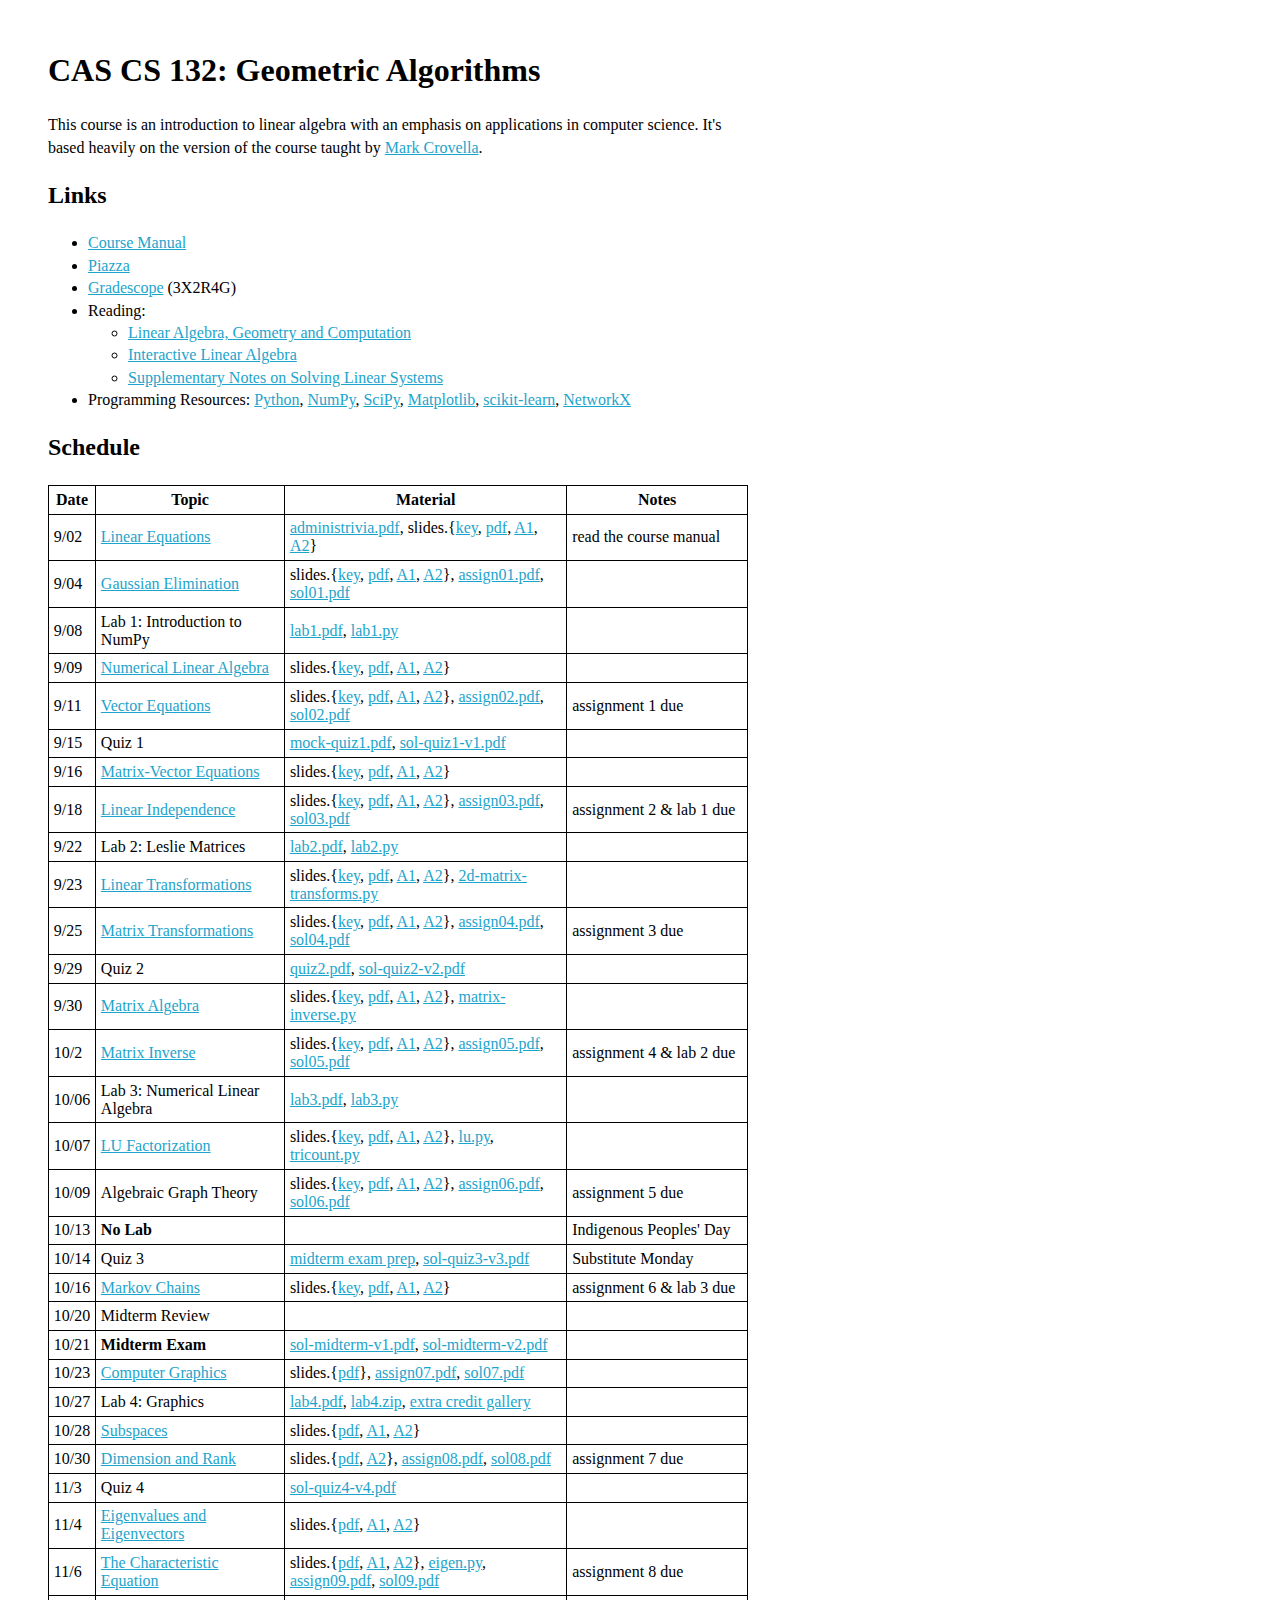
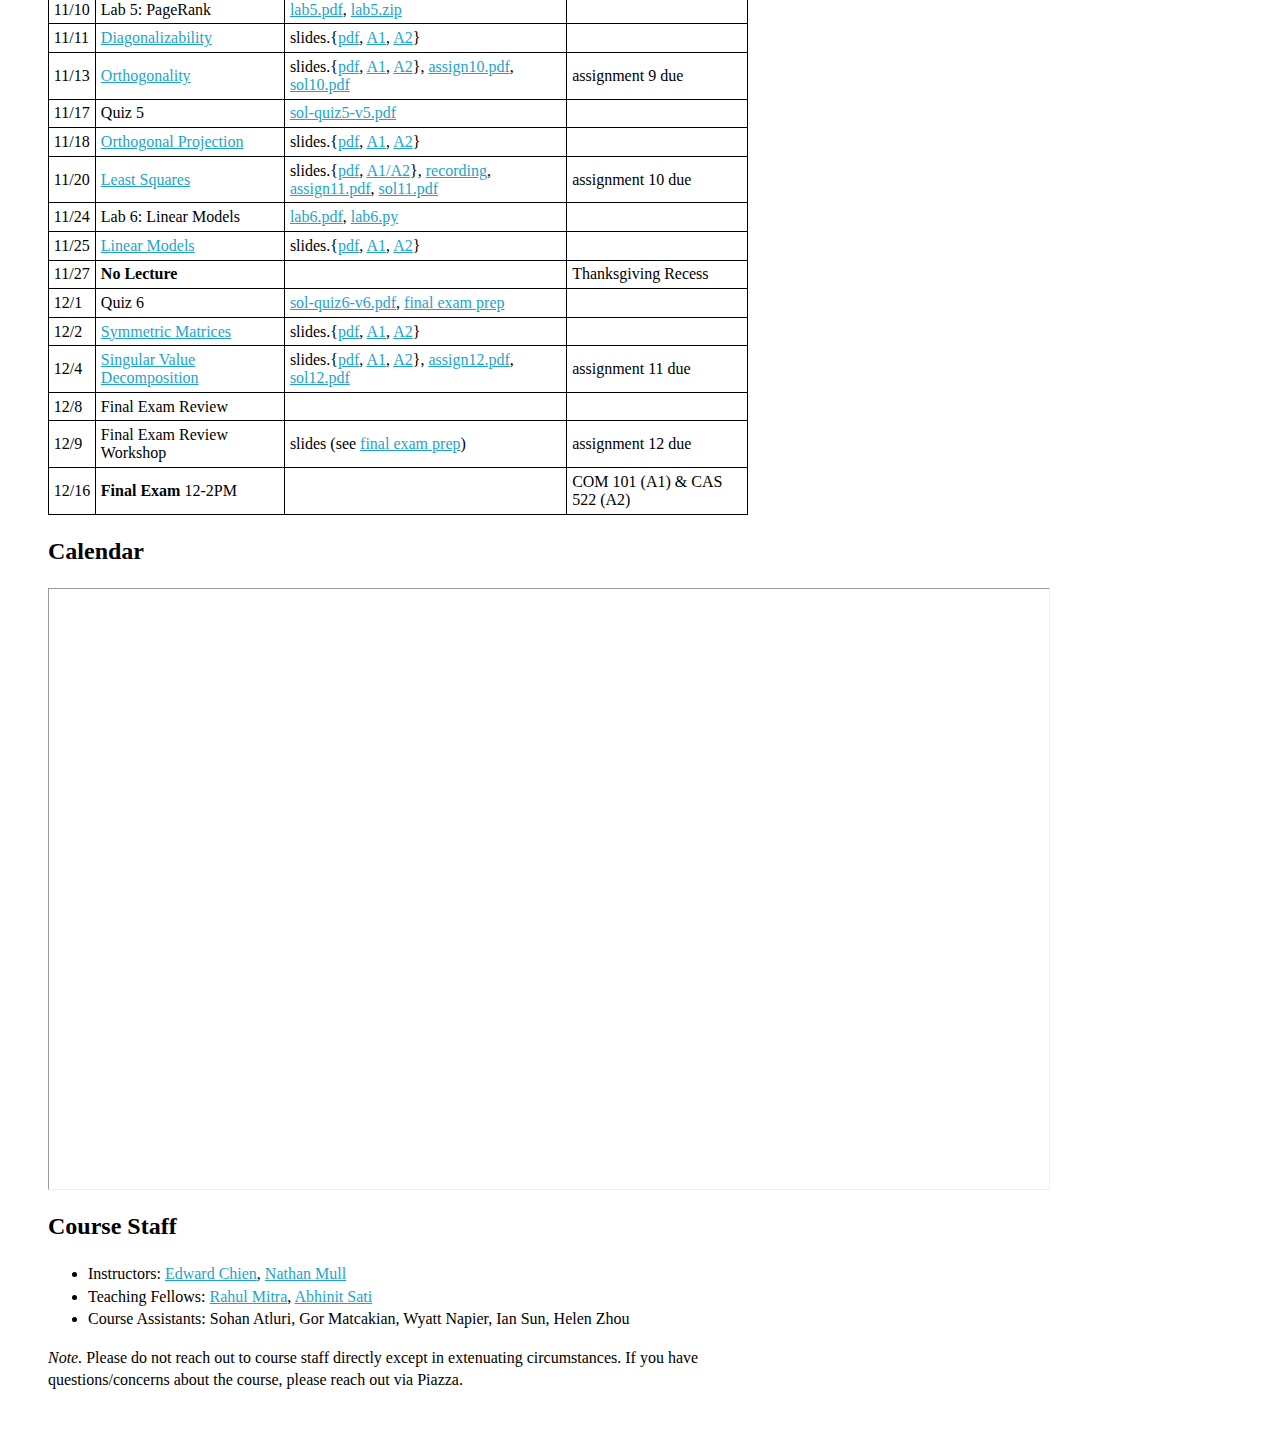
<file: index.html>
<html>
  <head>
    <title>CAS CS 132</title>
  </head>
  <link rel="stylesheet" type="text/css" href="style.css" />
  <body>
    <h1>CAS CS 132: Geometric Algorithms</h1>
    <p>
      This course is an introduction to linear algebra with an emphasis on applications in computer science.
      It's based heavily on the version of the course taught by <a href="https://www.cs.bu.edu/fac/crovella/">Mark Crovella</a>.
    </p>
    <h2>Links</h2>
    <ul>
      <li><a href="Syllabus/main.pdf">Course Manual</a></li>
      <li><a href="https://piazza.com/bu/fall2025/cascs132/home">Piazza</a></li>
      <li><a href="https://www.gradescope.com/courses/1076460">Gradescope</a> (3X2R4G)</li>
      <li>
        Reading:
	<ul>
          <li>
	    <a href="http://mcrovella.github.io/CS132-Geometric-Algorithms/landing-page.html">
              Linear Algebra, Geometry and Computation
            </a>
	  </li>
	  <li>
	    <a href="https://textbooks.math.gatech.edu/ila/">
	      Interactive Linear Algebra
	    </a>
	  </li>
          <li>
	    <a href="http://nmmull.github.io/CS132-Notes/toc.html">
              Supplementary Notes on Solving Linear Systems
            </a>
	  </li>
	</ul>
      </li>
      <li>
        Programming Resources:
        <a href="https://www.python.org">Python</a>,
        <a href="https://numpy.org">NumPy</a>,
        <a href="https://scipy.org">SciPy</a>,
        <a href="https://matplotlib.org">Matplotlib</a>,
        <a href="https://scikit-learn.org/stable/">scikit-learn</a>,
        <a href="https://networkx.org">NetworkX</a>
      </li>
    </ul>
    <h2>Schedule</h2>
    <table>
      <tr>
        <th>Date</th>
        <th>Topic</th>
        <th>Material</th>
        <th>Notes</th>
      </tr>
      <tr class="week">
        <td>9/02</td>
        <td>
          <a href="http://mcrovella.github.io/CS132-Geometric-Algorithms/L01LinearEquations.html"> Linear Equations </a>
        </td>
        <td>
	  <a href="Slides/00-administrivia.pdf">administrivia.pdf</a>,
	  slides.{<a href="Slides/01-linear-equations.key">key</a>,
	  <a href="Slides/01-linear-equations.pdf">pdf</a>,
	  <a href="Slides/01-linear-equations-A1.pdf">A1</a>,
	  <a href="Slides/01-linear-equations-A2.pdf">A2</a>}
	</td>
        <td>read the course manual</td>
      </tr>
      <tr>
        <td>9/04</td>
        <td>
          <a href="https://mcrovella.github.io/CS132-Geometric-Algorithms/L03RowReductions.html">
            Gaussian Elimination
          </a>
        </td>
	<td>
	  slides.{<a href="Slides/02-echelon-forms.key">key</a>,
	  <a href="Slides/02-echelon-forms.pdf">pdf</a>,
	  <a href="Slides/02-echelon-forms-A1.pdf">A1</a>,
	  <a href="Slides/02-echelon-forms-A2.pdf">A2</a>},
	  <a href="Assignments/01-Assignment/assign01.pdf">assign01.pdf</a>,
	  <a href="Assignments/01-Assignment/sol01.pdf">sol01.pdf</a>
        </td>
      </tr>
      <tr class="week">
        <td>9/08</td>
        <td>Lab 1: Introduction to NumPy</td>
        <td>
	  <a href="Labs/01-Lab/lab1.pdf">lab1.pdf</a>,
	  <a href="Labs/01-Lab/lab1.py">lab1.py</a>
	</td>
        <td></td>
      </tr>
      <tr>
        <td>9/09</td>
        <td>
          <a href="https://mcrovella.github.io/CS132-Geometric-Algorithms/L02Numerics.html">
            Numerical Linear Algebra
          </a>
        </td>
        <td>
	  slides.{<a href="Slides/03-numerics.key">key</a>,
	  <a href="Slides/03-numerics.pdf">pdf</a>,
	  <a href="Slides/03-numerics-A1.pdf">A1</a>,
	  <a href="Slides/03-numerics-A2.pdf">A2</a>}
	</td>
        <td></td>
      </tr>
      <tr>
        <td>9/11</td>
        <td>
          <a href="https://mcrovella.github.io/CS132-Geometric-Algorithms/L04VectorEquations.html">
            Vector Equations
          </a>
        </td>
        <td>
	  slides.{<a href="Slides/04-vector-equations.key">key</a>,
	  <a href="Slides/04-vector-equations.pdf">pdf</a>,
	  <a href="Slides/04-vector-equations-A1.pdf">A1</a>,
	  <a href="Slides/04-vector-equations-A2.pdf">A2</a>},
	  <a href="Assignments/02-Assignment/assign02.pdf">assign02.pdf</a>,
	  <a href="Assignments/02-Assignment/sol02.pdf">sol02.pdf</a>
	</td>
        <td>assignment 1 due</td>
      </tr>
      <tr class="week">
        <td>9/15</td>
        <td>Quiz 1</td>
        <td>
          <a href="Quizzes/1-Quiz/mock-quiz1.pdf">mock-quiz1.pdf</a>,
          <a href="Quizzes/1-Quiz/sol-quiz1-v1.pdf">sol-quiz1-v1.pdf</a>
        </td>
        <td></td>
      </tr>
      <tr>
        <td>9/16</td>
        <td>
          <a href="https://mcrovella.github.io/CS132-Geometric-Algorithms/L05Axb.html">
            Matrix-Vector Equations
          </a>
        </td>
        <td>
	  slides.{<a href="Slides/05-matrix-vector-equations.key">key</a>,
	  <a href="Slides/05-matrix-vector-equations.pdf">pdf</a>,
	  <a href="Slides/05-matrix-vector-equations-A1.pdf">A1</a>,
	  <a href="Slides/05-matrix-vector-equations-A2.pdf">A2</a>}
	</td>
        <td></td>
      </tr>
      <tr>
        <td>9/18</td>
        <td>
          <a href="https://mcrovella.github.io/CS132-Geometric-Algorithms/L06LinearIndependence.html">
            Linear Independence
          </a>
        </td>
        <td>
	  slides.{<a href="Slides/06-linear-independence.key">key</a>,
	  <a href="Slides/06-linear-independence.pdf">pdf</a>,
	  <a href="Slides/06-linear-independence.pdf">A1</a>,
	  <a href="Slides/06-linear-independence.pdf">A2</a>},
	  <a href="Assignments/03-Assignment/assign03.pdf">assign03.pdf</a>,
	  <a href="Assignments/03-Assignment/sol03.pdf">sol03.pdf</a>
	</td>
        <td>assignment 2 & lab 1 due</td>
      </tr>
      <tr class="week">
        <td>9/22</td>
        <td>Lab 2: Leslie Matrices</td>
        <td>
          <a href="Labs/2-lab/lab2.pdf">lab2.pdf</a>,
          <a href="Labs/2-lab/lab2.py">lab2.py</a>
        </td>
        <td></td>
      </tr>
      <tr>
        <td>9/23</td>
        <td>
          <a href="https://mcrovella.github.io/CS132-Geometric-Algorithms/L07LinearTransformations.html">
            Linear Transformations
          </a>
        </td>
        <td>
          slides.{<a href="Slides/07-linear-transformations.key">key</a>,
          <a href="Slides/07-linear-transformations.pdf">pdf</a>,
          <a href="Slides/07-linear-transformations-A1.pdf">A1</a>,
          <a href="Slides/07-linear-transformations-A2.pdf">A2</a>},
          <a href="code/2d-matrix-transforms.py">2d-matrix-transforms.py</a>
        </td>
        <td></td>
      </tr>
      <tr>
        <td>9/25</td>
        <td>
          <a href="https://mcrovella.github.io/CS132-Geometric-Algorithms/L08MatrixofLinearTransformations.html">
            Matrix Transformations
          </a>
        </td>
        <td>
          slides.{<a href="Slides/08-matrix-of-linear-transformation.key">key</a>,
          <a href="Slides/08-matrix-of-linear-transformation.pdf">pdf</a>,
          <a href="Slides/08-matrix-of-linear-transformation-A1.pdf">A1</a>,
          <a href="Slides/08-matrix-of-linear-transformation-A2.pdf">A2</a>},
          <a href="Assignments/04-assignment/assign04.pdf">assign04.pdf</a>,
          <a href="Assignments/04-assignment/sol04.pdf">sol04.pdf</a>
        </td>
        <td>assignment 3 due</td>
      </tr>
      <tr class="week">
        <td>9/29</td>
        <td>Quiz 2</td>
        <td>
          <a href="Quizzes/2-quiz/quiz2.pdf">quiz2.pdf</a>,
          <a href="Quizzes/2-quiz/sol-quiz2-v2.pdf">sol-quiz2-v2.pdf</a>
        </td>
        <td></td>
      </tr>
      <tr>
        <td>9/30</td>
        <td>
          <a href="https://mcrovella.github.io/CS132-Geometric-Algorithms/L09MatrixOperations.html">
            Matrix Algebra
          </a>
        </td>
        <td>slides.{<a href="Slides/09-matrix-algebra.key">key</a>,
        <a href="Slides/09-matrix-algebra.pdf">pdf</a>,
        <a href="Slides/09-matrix-algebra-A1.pdf">A1</a>,
        <a href="Slides/09-matrix-algebra-A2.pdf">A2</a>},
        <a href="code/matrix-inverse.py">matrix-inverse.py</a>
        </td>
        <td></td>
      </tr>
      <tr>
        <td>10/2</td>
        <td>
          <a href="https://mcrovella.github.io/CS132-Geometric-Algorithms/L10MatrixInverse.html">
            Matrix Inverse
          </a>
        </td>
        <td>
          slides.{<a href="Slides/10-matrix-inverses.key">key</a>,
          <a href="Slides/10-matrix-inverses.pdf">pdf</a>,
          <a href="Slides/10-matrix-inverses-A1.pdf">A1</a>,
          <a href="Slides/10-matrix-inverses-A2.pdf">A2</a>},
          <a href="Assignments/05-assignment/assign05.pdf">assign05.pdf</a>,
          <a href="Assignments/05-assignment/sol05.pdf">sol05.pdf</a>
        </td>
        <td>assignment 4 & lab 2 due</td>
      </tr>
      <tr class="week">
        <td>10/06</td>
        <td>Lab 3: Numerical Linear Algebra</td>
        <td>
          <a href="Labs/3-lab/lab3.pdf">lab3.pdf</a>,
          <a href="Labs/3-lab/lab3.py">lab3.py</a>
        </td>
        <td></td>
      </tr>
      <tr>
        <td>10/07</td>
        <td>
          <a href="http://mcrovella.github.io/CS132-Geometric-Algorithms/L12MatrixFactorizations.html">
            LU Factorization
          </a>
        </td>
        <td>
          slides.{<a href="Slides/11-matrix-factorization.key">key</a>,
          <a href="Slides/11-matrix-factorization.pdf">pdf</a>,
          <a href="Slides/11-matrix-factorization-A1.pdf">A1</a>,
          <a href="Slides/11-matrix-factorization-A2.pdf">A2</a>},
          <a href="code/lu.py">lu.py</a>,
          <a href="code/tricount.py">tricount.py</a>
        </td>
        <td></td>
      </tr>
      <tr>
        <td>10/09</td>
        <td>Algebraic Graph Theory</td>
        <td>
          slides.{<a href="Slides/12-lu.key">key</a>,
          <a href="Slides/12-lu.pdf">pdf</a>,
          <a href="Slides/12-lu-A1.pdf">A1</a>,
          <a href="Slides/12-lu-A2.pdf">A2</a>},
          <a href="Assignments/06-assignment/assign06.pdf">assign06.pdf</a>,
          <a href="Assignments/06-assignment/sol06.pdf">sol06.pdf</a>
        </td>
        <td>assignment 5 due</td>
      </tr>
      <tr class="week">
        <td>10/13</td>
        <td><b>No Lab</b></td>
        <td></td>
        <td>Indigenous Peoples' Day</td>
      </tr>
      <tr>
        <td>10/14</td>
        <td>Quiz 3</td>
        <td>
          <a href="midterm/midterm-topics.html">midterm exam prep</a>,
          <a href="Quizzes/3-quiz/sol-quiz3-v3.pdf">sol-quiz3-v3.pdf</a>
        </td>
        <td>Substitute Monday</td>
      </tr>
      <tr>
        <td>10/16</td>
        <td>
          <a href="https://mcrovella.github.io/CS132-Geometric-Algorithms/L11MarkovChains.html">
            Markov Chains
          </a>
        </td>
        <td>
          slides.{<a href="Slides/13-markov-chains.key">key</a>,
          <a href="Slides/13-markov-chains.pdf">pdf</a>,
          <a href="Slides/13-markov-chains-A1.pdf">A1</a>,
          <a href="Slides/13-markov-chains-A2.pdf">A2</a>}
        </td>
        <td>assignment 6 & lab 3 due</td>
      </tr>
      <tr class="week">
        <td>10/20</td>
        <td>Midterm Review</td>
        <td></td>
        <td></td>
      </tr>
      <tr>
        <td>10/21</td>
        <td><b>Midterm Exam</b></td>
        <td>
          <a href="midterm/solutions/sol-midterm-v1.pdf">sol-midterm-v1.pdf</a>,
          <a href="midterm/solutions/sol-midterm-v2.pdf">sol-midterm-v2.pdf</a>
        </td>
        <td></td>
      </tr>
      <tr>
        <td>10/23</td>
        <td>
          <a href="https://mcrovella.github.io/CS132-Geometric-Algorithms/L13ComputerGraphics.html">
            Computer Graphics
          </a>
        </td>
        <td>slides.{<a href="Slides/15-Graphics.pdf">pdf</a>}, <a href="Assignments/07-Assignment/assign07.pdf">assign07.pdf</a>, <a href="Assignments/07-Assignment/sol07.pdf">sol07.pdf</a></td>
        <td></td>
      </tr>
      <tr class="week">
        <td>10/27</td>
        <td>Lab 4: Graphics</td>
        <td>
          <a href="Labs/4-lab/lab4.pdf">lab4.pdf</a>,
          <a href="Labs/4-lab/lab4.zip">lab4.zip</a>,
          <a href="Labs/4-lab/ec.html">extra credit gallery</a>
        </td>
        <td></td>
      </tr>
      <tr>
        <td>10/28</td>
        <td>
          <a href="https://mcrovella.github.io/CS132-Geometric-Algorithms/L14Subspaces.html">
            Subspaces
          </a>
        </td>
        <td>
          slides.{<a href="Slides/16-subspaces.pdf">pdf</a>,
          <a href="Slides/16-subspacesA1.pdf">A1</a>,
          <a href="Slides/16-subspacesA2.pdf">A2</a>}
        </td>
        <td></td>
      </tr>
      <tr>
        <td>10/30</td>
        <td>
          <a href="https://mcrovella.github.io/CS132-Geometric-Algorithms/L15DimensionRank.html">
            Dimension and Rank
          </a>
        </td>
        <td>
          slides.{<a href="Slides/17-rank-dimension.pdf">pdf</a>,
          <a href="Slides/17-rank-dimensionA2.pdf">A2</a>},
          <a href="Assignments/08-assignment/assign08.pdf">assign08.pdf</a>, <a href="Assignments/08-assignment/sol08.pdf">sol08.pdf</a>
        </td>
        <td>assignment 7 due</td>
      </tr>
      <tr class="week">
        <td>11/3</td>
        <td>Quiz 4</td>
        <td>
          <a href="Quizzes/4-quiz/sol-quiz4-v4.pdf">sol-quiz4-v4.pdf</a>
        </td>
        <td></td>
      </tr>
      <tr>
        <td>11/4</td>
        <td>
          <a href="https://mcrovella.github.io/CS132-Geometric-Algorithms/L16Eigenvectors.html">
            Eigenvalues and Eigenvectors
          </a>
        </td>
        <td>slides.{<a href="Slides/18-eigenvalues.pdf">pdf</a>, <a href="Slides/18-eigenvaluesA1.pdf">A1</a>, <a href="Slides/18-eigenvaluesA2.pdf">A2</a>}</td>
        <td></td>
      </tr>
      <tr>
        <td>11/6</td>
        <td>
          <a href="https://mcrovella.github.io/CS132-Geometric-Algorithms/L17CharacteristicEqn.html">
            The Characteristic Equation
          </a>
        </td>
        <td>
          slides.{<a href="Slides/19-characteristic-equation.pdf">pdf</a>,
          <a href="Slides/19-characteristic-equationA1.pdf">A1</a>,
          <a href="Slides/19-characteristic-equationA2.pdf">A2</a>},
          <a href="code/eigen.py">eigen.py</a>,
          <a href="Assignments/09-assignment/assign09.pdf">assign09.pdf</a>, <a href="Assignments/09-assignment/sol09.pdf">sol09.pdf</a>
        </td>
        <td>assignment 8 due</td>
      </tr>
      <tr class="week">
        <td>11/10</td>
        <td>Lab 5: PageRank</td>
        <td>
          <a href="Labs/5-lab/lab5.pdf">lab5.pdf</a>,
          <a href="https://drive.google.com/file/d/1an81bdr86R209AdGyKLpyGS3htFpWas1/view?usp=share_link">lab5.zip</a>
        </td>
        <td></td>
      </tr>
      <tr>
        <td>11/11</td>
        <td>
          <a href="https://mcrovella.github.io/CS132-Geometric-Algorithms/L18Diagonalization.html">
            Diagonalizability
          </a>
        </td>
        <td>slides.{<a href="Slides/20-diagonalization.pdf">pdf</a>, <a href="Slides/20-diagonalizationA1.pdf">A1</a>, <a href="Slides/20-diagonalizationA2.pdf">A2</a>}</td>
        <td></td>
      </tr>
      <tr>
        <td>11/13</td>
        <td>
          <a href="https://mcrovella.github.io/CS132-Geometric-Algorithms/L20Orthogonality.html">
            Orthogonality
          </a>
        </td>
        <td>
          slides.{<a href="Slides/21-analytic-geometry.pdf">pdf</a>,
          <a href="Slides/21-analytic-geometryA1.pdf">A1</a>,
          <a href="Slides/21-analytic-geometryA2.pdf">A2</a>},
          <a href="Assignments/10-assignment/assign10.pdf">assign10.pdf</a>,
          <a href="Assignments/10-assignment/sol10.pdf">sol10.pdf</a>
         </td>
        <td>assignment 9 due</td>
      </tr>
      <tr class="week">
        <td>11/17</td>
        <td>Quiz 5</td>
        <td>
          <a href="Quizzes/5-quiz/sol-quiz5-v5.pdf">sol-quiz5-v5.pdf</a>
        </td>
        <td></td>
      </tr>
      <tr>
        <td>11/18</td>
        <td>
          <a href="https://mcrovella.github.io/CS132-Geometric-Algorithms/L21OrthogonalSets.html">
            Orthogonal Projection
          </a>
        </td>
        <td>slides.{<a href="Slides/22-orthogonal-sets.pdf">pdf</a>, <a href="Slides/22-orthogonal-setsA1.pdf">A1</a>,
          <a href="Slides/22-orthogonal-setsA2.pdf">A2</a>}</td>
        <td></td>
      </tr>
      <tr>
        <td>11/20</td>
        <td>
          <a href="https://mcrovella.github.io/CS132-Geometric-Algorithms/L22LeastSquares.html">
            Least Squares
          </a>
        </td>
        <td>
          slides.{<a href="Slides/23-least-squares.pdf">pdf</a>,
          <a href="Slides/23-least-squaresA12.pdf">A1/A2</a>},
          <a href="https://bostonu.zoom.us/rec/share/PmQh1DrxZ9ZiF9SDRZRD--Wfph7bPkten5nYpfTEiYq65izQUKXLxKdsxF-SG2tW.anpLi6qYpWU4bafm
                   Passcode: HeU.^H2w">recording</a>,
          <a href="Assignments/11-assignment/assign11.pdf">assign11.pdf</a>,
          <a href="Assignments/11-assignment/sol11.pdf">sol11.pdf</a>
        </td>
        <td>assignment 10 due</td>
      </tr>
      <tr class="week">
        <td>11/24</td>
        <td>Lab 6: Linear Models</td>
        <td>
          <a href="Labs/6-lab/lab6.pdf">lab6.pdf</a>,
          <a href="Labs/6-lab/lab6.py">lab6.py</a>
        </td>
        <td></td>
      </tr>
      <tr>
        <td>11/25</td>
        <td>
          <a href="https://mcrovella.github.io/CS132-Geometric-Algorithms/L23LinearModels.html">
            Linear Models
          </a>
        </td>
        <td>slides.{<a href="Slides/24-linear-models.pdf">pdf</a>, <a href="Slides/24-linear-modelsA1.pdf">A1</a>, <a href="Slides/24-linear-modelsA2.pdf">A2</a>}</td>
        <td></td>
      </tr>
      <tr>
        <td>11/27</td>
        <td><b>No Lecture</b></td>
        <td></td>
        <td>Thanksgiving Recess</td>
      </tr>
      <tr class="week">
        <td>12/1</td>
        <td>Quiz 6</td>
        <td>
          <a href="Quizzes/6-quiz/sol-quiz6-v6.pdf">sol-quiz6-v6.pdf</a>,
          <a href="final/final-exam.html">final exam prep</a>
        </td>
        <td></td>
      </tr>
      <tr>
        <td>12/2</td>
        <td>
          <a href="https://mcrovella.github.io/CS132-Geometric-Algorithms/L24SymmetricMatrices.html">
            Symmetric Matrices
          </a>
        </td>
        <td>slides.{<a href="Slides/25-symmetric-matrices.pdf">pdf</a>, <a href="Slides/25-symmetric-matricesA1.pdf">A1</a>, <a href="Slides/25-symmetric-matricesA2.pdf">A2</a>}</td>
        <td></td>
      </tr>
      <tr>
        <td>12/4</td>
        <td>
          <a href="https://mcrovella.github.io/CS132-Geometric-Algorithms/L25SVD.html">
            Singular Value Decomposition
          </a>
        </td>
        <td>
          slides.{<a href="Slides/26-svd.pdf">pdf</a>,
          <a href="Slides/26-svdA1.pdf">A1</a>,
          <a href="Slides/26-svdA2.pdf">A2</a>},
          <a href="Assignments/12-assignment/assign12.pdf">assign12.pdf</a>, <a href="Assignments/12-assignment/sol12.pdf">sol12.pdf</a>
        </td>
        <td>assignment 11 due</td>
      </tr>
      <tr class="week">
        <td>12/8</td>
        <td>Final Exam Review</td>
        <td></td>
        <td></td>
      </tr>
      <tr>
        <td>12/9</td>
        <td>
          Final Exam Review Workshop
        </td>
        <td>slides (see <a href="final/final-exam.html">final exam prep</a>)</td>
        <td>assignment 12 due</td>
      </tr>
      <tr class="week">
        <td>12/16</td>
        <td><b>Final Exam</b> 12-2PM</td>
        <td></td>
        <td>COM 101 (A1) & CAS 522 (A2)</td>
      </tr>
    </table>
    <h2>Calendar</h2>
    <iframe src="https://calendar.google.com/calendar/embed?height=600&wkst=1&ctz=America%2FNew_York&showPrint=0&showTitle=0&mode=WEEK&showTz=0&src=Y18xNmFlZmQ1NDllYWEzYjgyNmY2YTk0YzAwNzQ4ZDVhYTA0NjBmZjkzYTZhYTAyMzAwNDhiODg0YjMwMTdjMzM2QGdyb3VwLmNhbGVuZGFyLmdvb2dsZS5jb20&color=%233f51b5" style="border-width:1" width="1000" height="600" frameborder="0" scrolling="no"></iframe>
    <h2>Course Staff</h2>
    <ul>
      <li>
        Instructors:
        <a href="https://cs-people.bu.edu/edchien/index.html">Edward Chien</a>,
        <a href="https://nmmull.github.io">Nathan Mull</a>
      </li>
      <li>
	Teaching Fellows:
	<a href="https://rahulmitra.xyz">Rahul Mitra</a>,
	<a href="https://abhinitsati.com">Abhinit Sati</a>
      </li>
      <li>
	Course Assistants:
	Sohan Atluri,
	Gor Matcakian,
	Wyatt Napier,
	Ian Sun,
	Helen Zhou
      </li>
    </ul>
    <p>
      <i>Note.</i>
      Please do not reach out to course staff directly except in extenuating circumstances.
      If you have questions/concerns about the course, please reach out via Piazza.
    </p>
  </body>
</html>
</file>
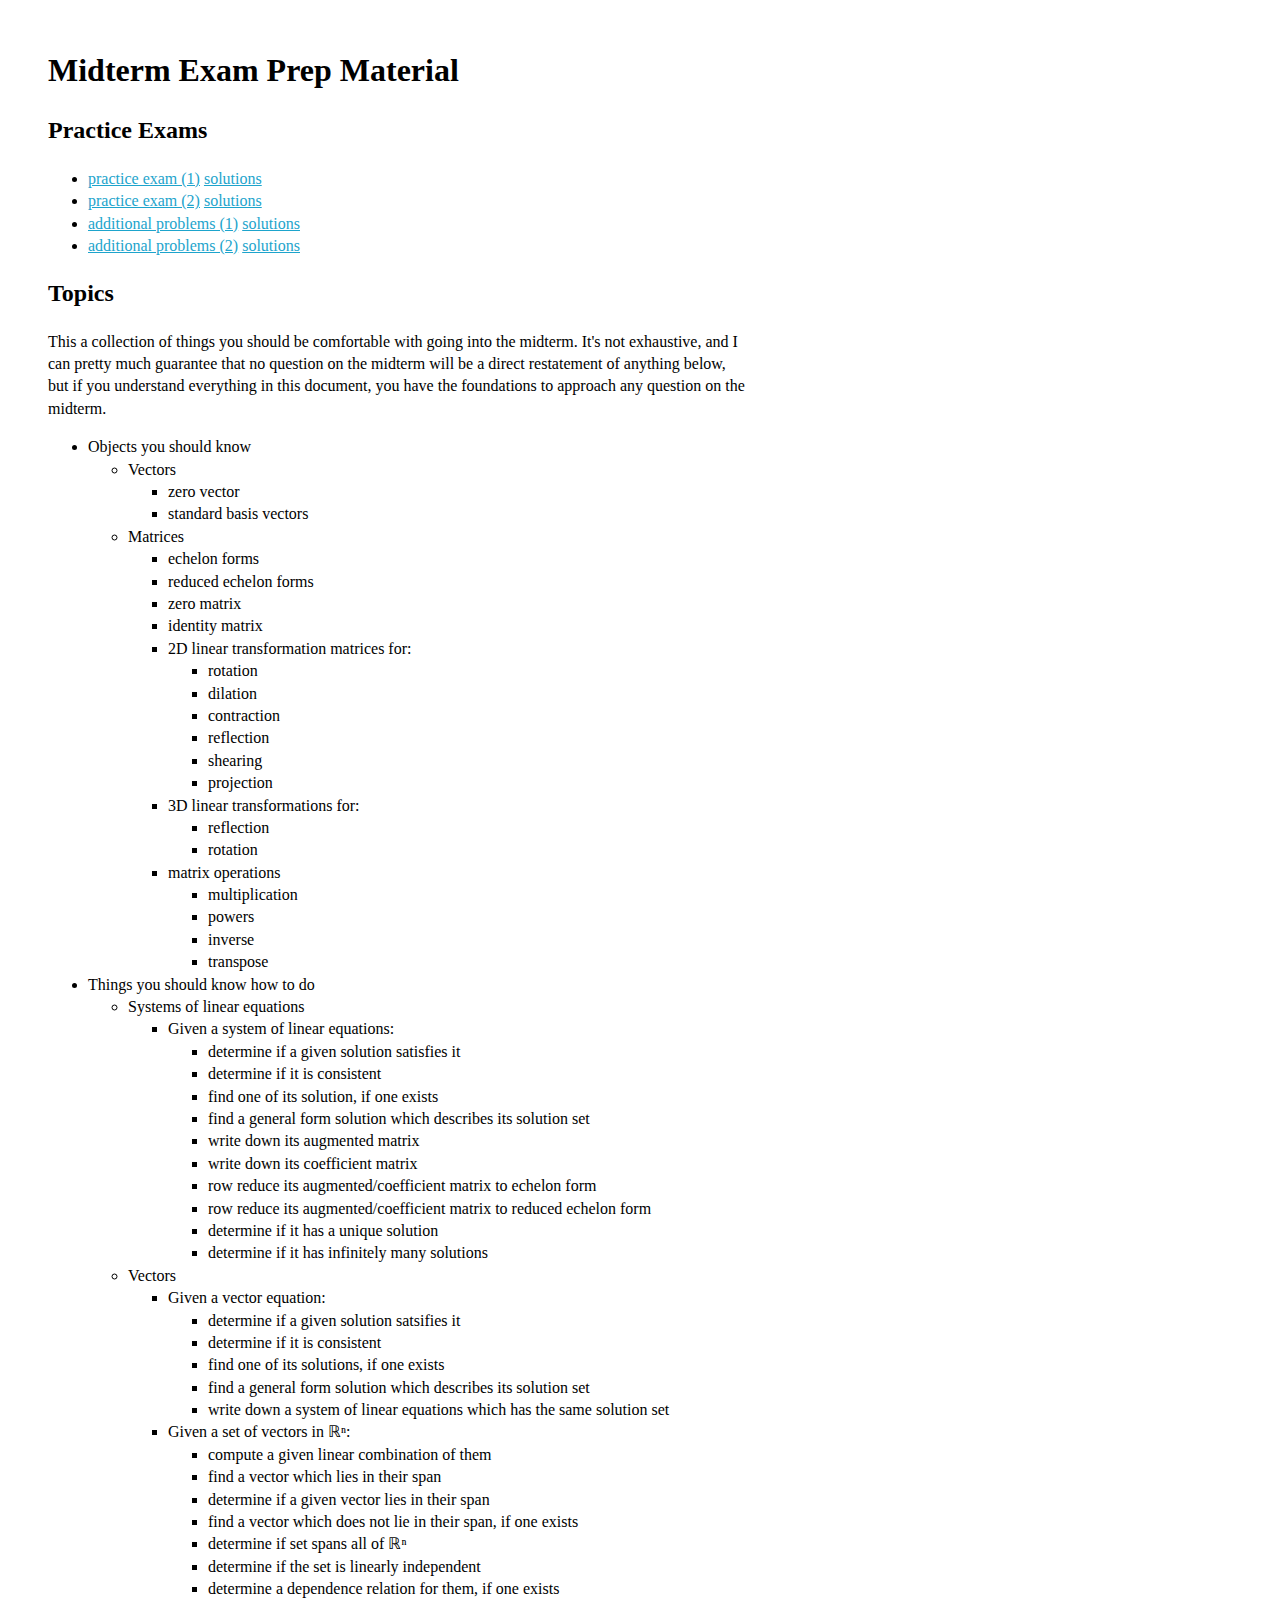
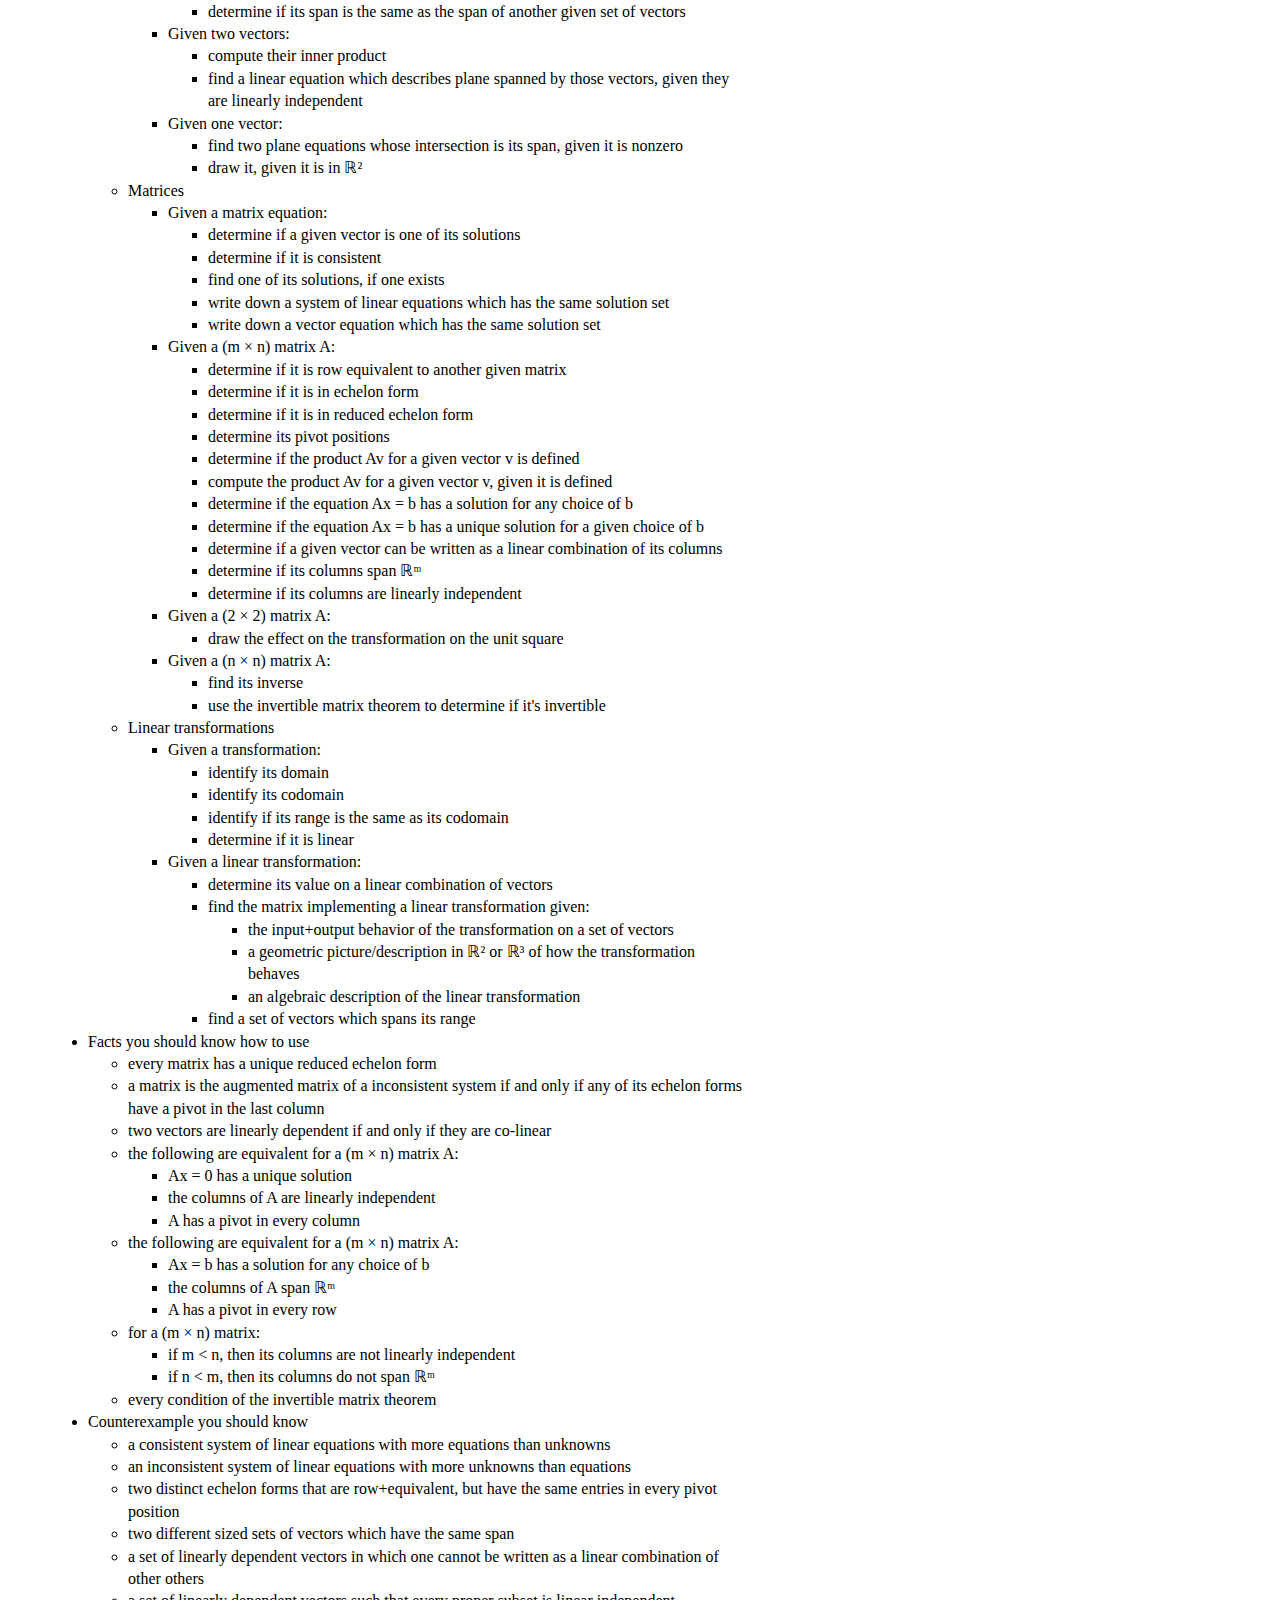
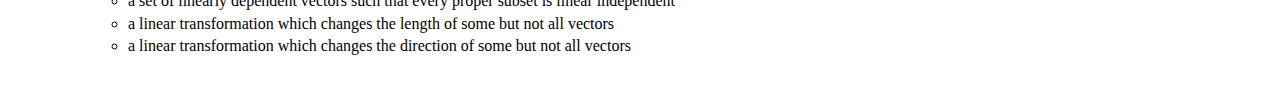
<file: midterm/midterm-topics.html>
<?xml version="1.0" encoding="utf-8"?>
<!DOCTYPE html PUBLIC "-//W3C//DTD XHTML 1.0 Strict//EN"
"http://www.w3.org/TR/xhtml1/DTD/xhtml1-strict.dtd">
<html xmlns="http://www.w3.org/1999/xhtml" lang="en" xml:lang="en">
<head>
<!-- 2025-10-17 Fri 18:14 -->
<meta http-equiv="Content-Type" content="text/html;charset=utf-8" />
<meta name="viewport" content="width=device-width, initial-scale=1" />
<title>Midterm Exam Prep Material</title>
<meta name="author" content="Nathan" />
<meta name="generator" content="Org Mode" />
<link rel="stylesheet" type="text/css" href="../style.css" />
</head>
<body>
<div id="content" class="content">
<h1 class="title">Midterm Exam Prep Material</h1>
<div id="outline-container-org9844109" class="outline-2">
<h2 id="org9844109">Practice Exams</h2>
<div class="outline-text-2" id="text-org9844109">
</div>
<ul class="org-ul">
<li><a id="org226f66c"></a><a href="practice-exam-1.pdf">practice exam (1)</a> <a href="practice-exam-1-solutions.pdf">solutions</a><br /></li>
<li><a id="orgf4a035c"></a><a href="practice-exam-2.pdf">practice exam (2)</a> <a href="practice-exam-2-solutions.pdf">solutions</a><br /></li>
<li><a id="org23893de"></a><a href="additional-problems-1.pdf">additional problems (1)</a> <a href="additional-problems-1-solutions.pdf">solutions</a><br /></li>
<li><a id="orgc6cbca3"></a><a href="additional-problems-2.pdf">additional problems (2)</a> <a href="additional-problems-2-solutions.pdf">solutions</a><br /></li>
</ul>
</div>
<div id="outline-container-org02e922f" class="outline-2">
<h2 id="org02e922f">Topics</h2>
<div class="outline-text-2" id="text-org02e922f">
<p>
This a collection of things you should be comfortable with going into
the midterm.  It's not exhaustive, and I can pretty much guarantee
that no question on the midterm will be a direct restatement of
anything below, but if you understand everything in this document, you
have the foundations to approach any question on the midterm.
</p>
</div>
<ul class="org-ul">
<li><a id="org06f7836"></a>Objects you should know<br />
<ul class="org-ul">
<li><a id="org5b9648f"></a>Vectors<br />
<div class="outline-text-4" id="text-org5b9648f">
<ul class="org-ul">
<li>zero vector</li>
<li>standard basis vectors</li>
</ul>
</div>
</li>
<li><a id="org44de1a5"></a>Matrices<br />
<div class="outline-text-4" id="text-org44de1a5">
<ul class="org-ul">
<li>echelon forms</li>
<li>reduced echelon forms</li>
<li>zero matrix</li>
<li>identity matrix</li>
<li>2D linear transformation matrices for:
<ul class="org-ul">
<li>rotation</li>
<li>dilation</li>
<li>contraction</li>
<li>reflection</li>
<li>shearing</li>
<li>projection</li>
</ul></li>
<li>3D linear transformations for:
<ul class="org-ul">
<li>reflection</li>
<li>rotation</li>
</ul></li>
<li>matrix operations
<ul class="org-ul">
<li>multiplication</li>
<li>powers</li>
<li>inverse</li>
<li>transpose</li>
</ul></li>
</ul>
</div>
</li>
</ul>
</li>
<li><a id="org41dc550"></a>Things you should know how to do<br />
<ul class="org-ul">
<li><a id="org718baa9"></a>Systems of linear equations<br />
<ul class="org-ul">
<li><a id="org3dadf62"></a>Given a system of linear equations:<br />
<div class="outline-text-5" id="text-org3dadf62">
<ul class="org-ul">
<li>determine if a given solution satisfies it</li>
<li>determine if it is consistent</li>
<li>find one of its solution, if one exists</li>
<li>find a general form solution which describes its solution set</li>
<li>write down its augmented matrix</li>
<li>write down its coefficient matrix</li>
<li>row reduce its augmented/coefficient matrix to echelon form</li>
<li>row reduce its augmented/coefficient matrix to reduced echelon form</li>
<li>determine if it has a unique solution</li>
<li>determine if it has infinitely many solutions</li>
</ul>
</div>
</li>
</ul>
</li>
<li><a id="org112183f"></a>Vectors<br />
<ul class="org-ul">
<li><a id="org73e91b2"></a>Given a vector equation:<br />
<div class="outline-text-5" id="text-org73e91b2">
<ul class="org-ul">
<li>determine if a given solution satsifies it</li>
<li>determine if it is consistent</li>
<li>find one of its solutions, if one exists</li>
<li>find a general form solution which describes its solution set</li>
<li>write down a system of linear equations which has the same solution set</li>
</ul>
</div>
</li>
<li><a id="org911c74d"></a>Given a set of vectors in ℝⁿ:<br />
<div class="outline-text-5" id="text-org911c74d">
<ul class="org-ul">
<li>compute a given linear combination of them</li>
<li>find a vector which lies in their span</li>
<li>determine if a given vector lies in their span</li>
<li>find a vector which does not lie in their span, if one exists</li>
<li>determine if set spans all of ℝⁿ</li>
<li>determine if the set is linearly independent</li>
<li>determine a dependence relation for them, if one exists</li>
<li>determine if its span is the same as the span of another given set of vectors</li>
</ul>
</div>
</li>
<li><a id="orgb2b6999"></a>Given two vectors:<br />
<div class="outline-text-5" id="text-orgb2b6999">
<ul class="org-ul">
<li>compute their inner product</li>
<li>find a linear equation which describes plane spanned by those vectors, given they are linearly independent</li>
</ul>
</div>
</li>
<li><a id="orgaa445de"></a>Given one vector:<br />
<div class="outline-text-5" id="text-orgaa445de">
<ul class="org-ul">
<li>find two plane equations whose intersection is its span, given it is nonzero</li>
<li>draw it, given it is in ℝ²</li>
</ul>
</div>
</li>
</ul>
</li>
<li><a id="orgfbc9832"></a>Matrices<br />
<ul class="org-ul">
<li><a id="org00644f7"></a>Given a matrix equation:<br />
<div class="outline-text-5" id="text-org00644f7">
<ul class="org-ul">
<li>determine if a given vector is one of its solutions</li>
<li>determine if it is consistent</li>
<li>find one of its solutions, if one exists</li>
<li>write down a system of linear equations which has the same solution set</li>
<li>write down a vector equation which has the same solution set</li>
</ul>
</div>
</li>
<li><a id="org9bc8f8f"></a>Given a (m × n) matrix A:<br />
<div class="outline-text-5" id="text-org9bc8f8f">
<ul class="org-ul">
<li>determine if it is row equivalent to another given matrix</li>
<li>determine if it is in echelon form</li>
<li>determine if it is in reduced echelon form</li>
<li>determine its pivot positions</li>
<li>determine if the product Av for a given vector v is defined</li>
<li>compute the product Av for a given vector v, given it is defined</li>
<li>determine if the equation Ax = b has a solution for any choice of b</li>
<li>determine if the equation Ax = b has a unique solution for a given choice of b</li>
<li>determine if a given vector can be written as a linear combination of its columns</li>
<li>determine if its columns span ℝᵐ</li>
<li>determine if its columns are linearly independent</li>
</ul>
</div>
</li>
<li><a id="org7b0c414"></a>Given a (2 × 2) matrix A:<br />
<div class="outline-text-5" id="text-org7b0c414">
<ul class="org-ul">
<li>draw the effect on the transformation on the unit square</li>
</ul>
</div>
</li>
<li><a id="org0677503"></a>Given a (n × n) matrix A:<br />
<div class="outline-text-5" id="text-org0677503">
<ul class="org-ul">
<li>find its inverse</li>
<li>use the invertible matrix theorem to determine if it's invertible</li>
</ul>
</div>
</li>
</ul>
</li>
<li><a id="org85a61a8"></a>Linear transformations<br />
<ul class="org-ul">
<li><a id="orge7fdcf4"></a>Given a transformation:<br />
<div class="outline-text-5" id="text-orge7fdcf4">
<ul class="org-ul">
<li>identify its domain</li>
<li>identify its codomain</li>
<li>identify if its range is the same as its codomain</li>
<li>determine if it is linear</li>
</ul>
</div>
</li>
<li><a id="orge8ef554"></a>Given a linear transformation:<br />
<div class="outline-text-5" id="text-orge8ef554">
<ul class="org-ul">
<li>determine its value on a linear combination of vectors</li>
<li>find the matrix implementing a linear transformation given:
<ul class="org-ul">
<li>the input+output behavior of the transformation on a set of vectors</li>
<li>a geometric picture/description in ℝ² or ℝ³ of how the transformation behaves</li>
<li>an algebraic description of the linear transformation</li>
</ul></li>
<li>find a set of vectors which spans its range</li>
</ul>
</div>
</li>
</ul>
</li>
</ul>
</li>
<li><a id="org71a6736"></a>Facts you should know how to use<br />
<div class="outline-text-3" id="text-org71a6736">
<ul class="org-ul">
<li>every matrix has a unique reduced echelon form</li>
<li>a matrix is the augmented matrix of a inconsistent system if and only if any of its echelon forms have a pivot in the last column</li>
<li>two vectors are linearly dependent if and only if they are co-linear</li>
<li>the following are equivalent for a (m × n) matrix A:
<ul class="org-ul">
<li>Ax = 0 has a unique solution</li>
<li>the columns of A are linearly independent</li>
<li>A has a pivot in every column</li>
</ul></li>
<li>the following are equivalent for a (m × n) matrix A:
<ul class="org-ul">
<li>Ax = b has a solution for any choice of b</li>
<li>the columns of A span ℝᵐ</li>
<li>A has a pivot in every row</li>
</ul></li>
<li>for a (m × n) matrix:
<ul class="org-ul">
<li>if m &lt; n, then its columns are not linearly independent</li>
<li>if n &lt; m, then its columns do not span ℝᵐ</li>
</ul></li>
<li>every condition of the invertible matrix theorem</li>
</ul>
</div>
</li>
<li><a id="org4c0af46"></a>Counterexample you should know<br />
<div class="outline-text-3" id="text-org4c0af46">
<ul class="org-ul">
<li>a consistent system of linear equations with more equations than unknowns</li>
<li>an inconsistent system of linear equations with more unknowns than equations</li>
<li>two distinct echelon forms that are row+equivalent, but have the same entries in every pivot position</li>
<li>two different sized sets of vectors which have the same span</li>
<li>a set of linearly dependent vectors in which one cannot be written as a linear combination of other others</li>
<li>a set of linearly dependent vectors such that every proper subset is linear independent</li>
<li>a linear transformation which changes the length of some but not all vectors</li>
<li>a linear transformation which changes the direction of some but not all vectors</li>
</ul>
</div>
</li>
</ul>
</div>
</div>
</body>
</html>
</file>
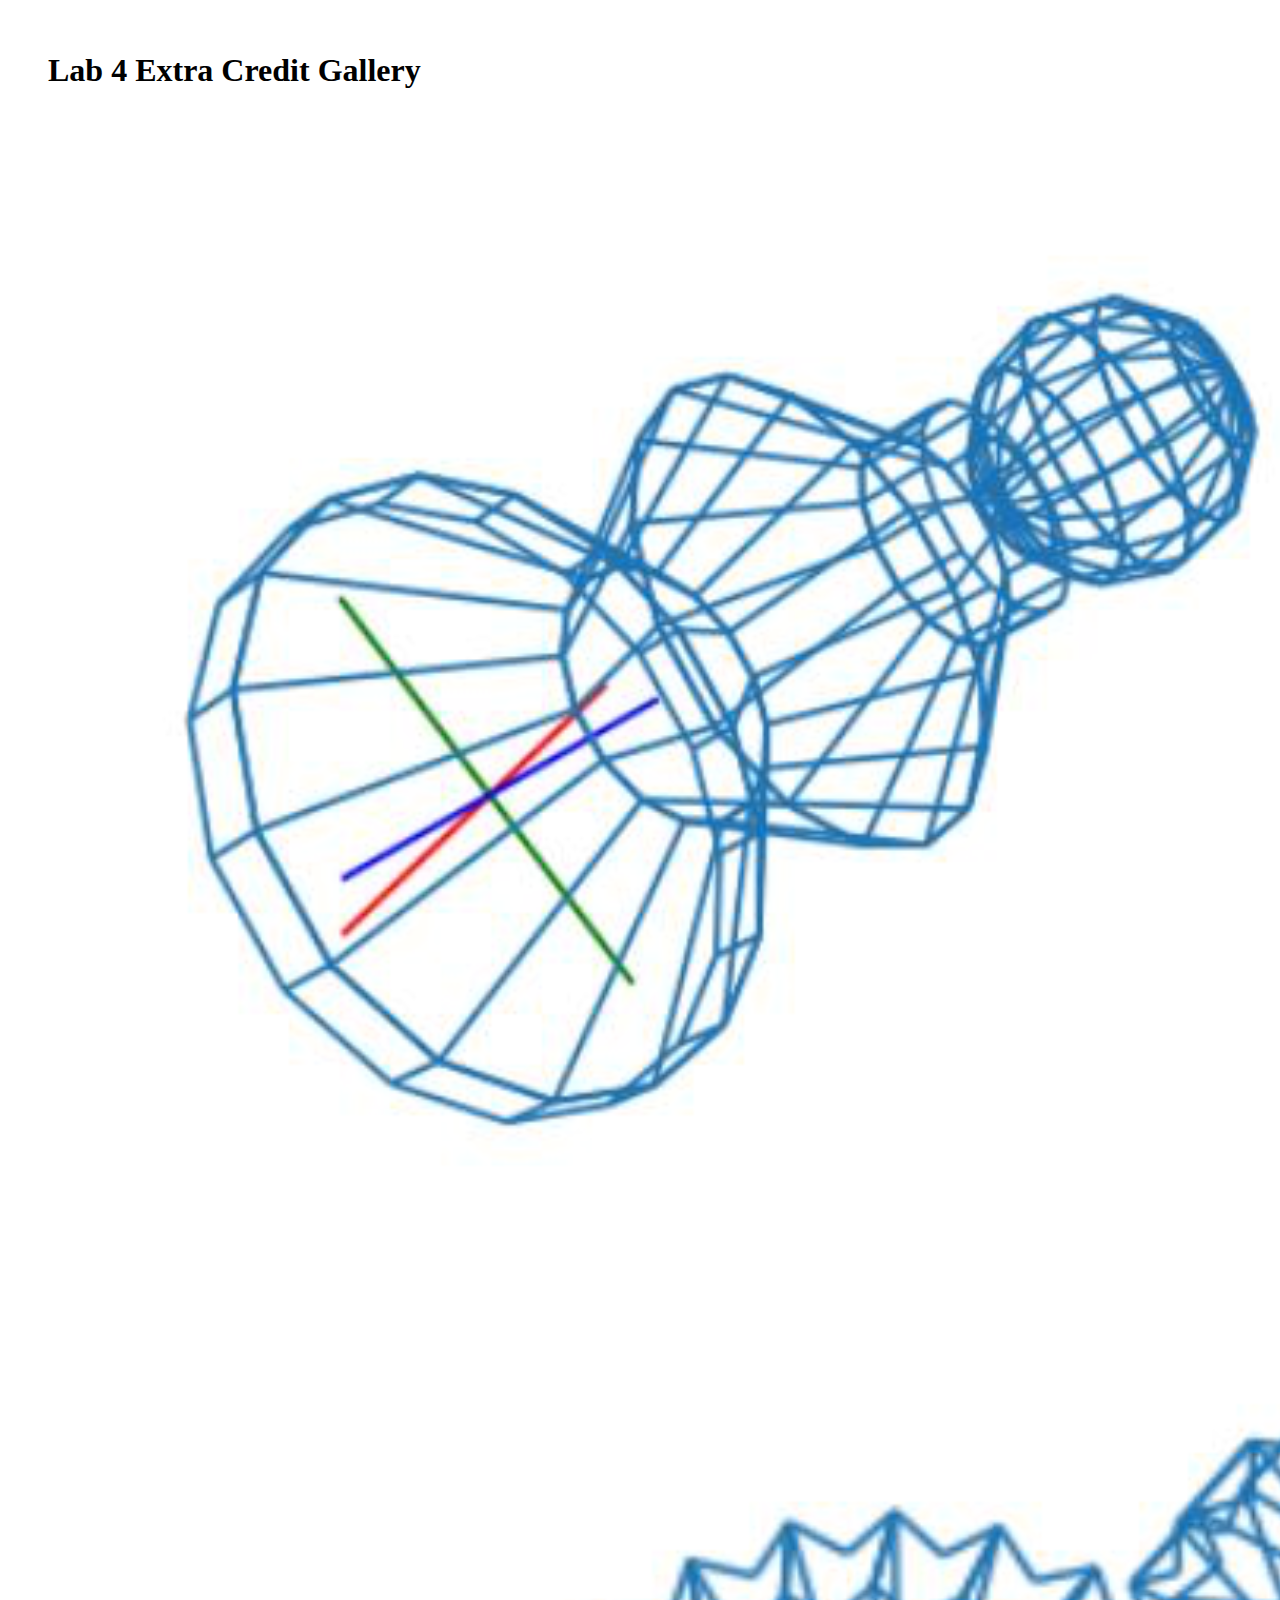
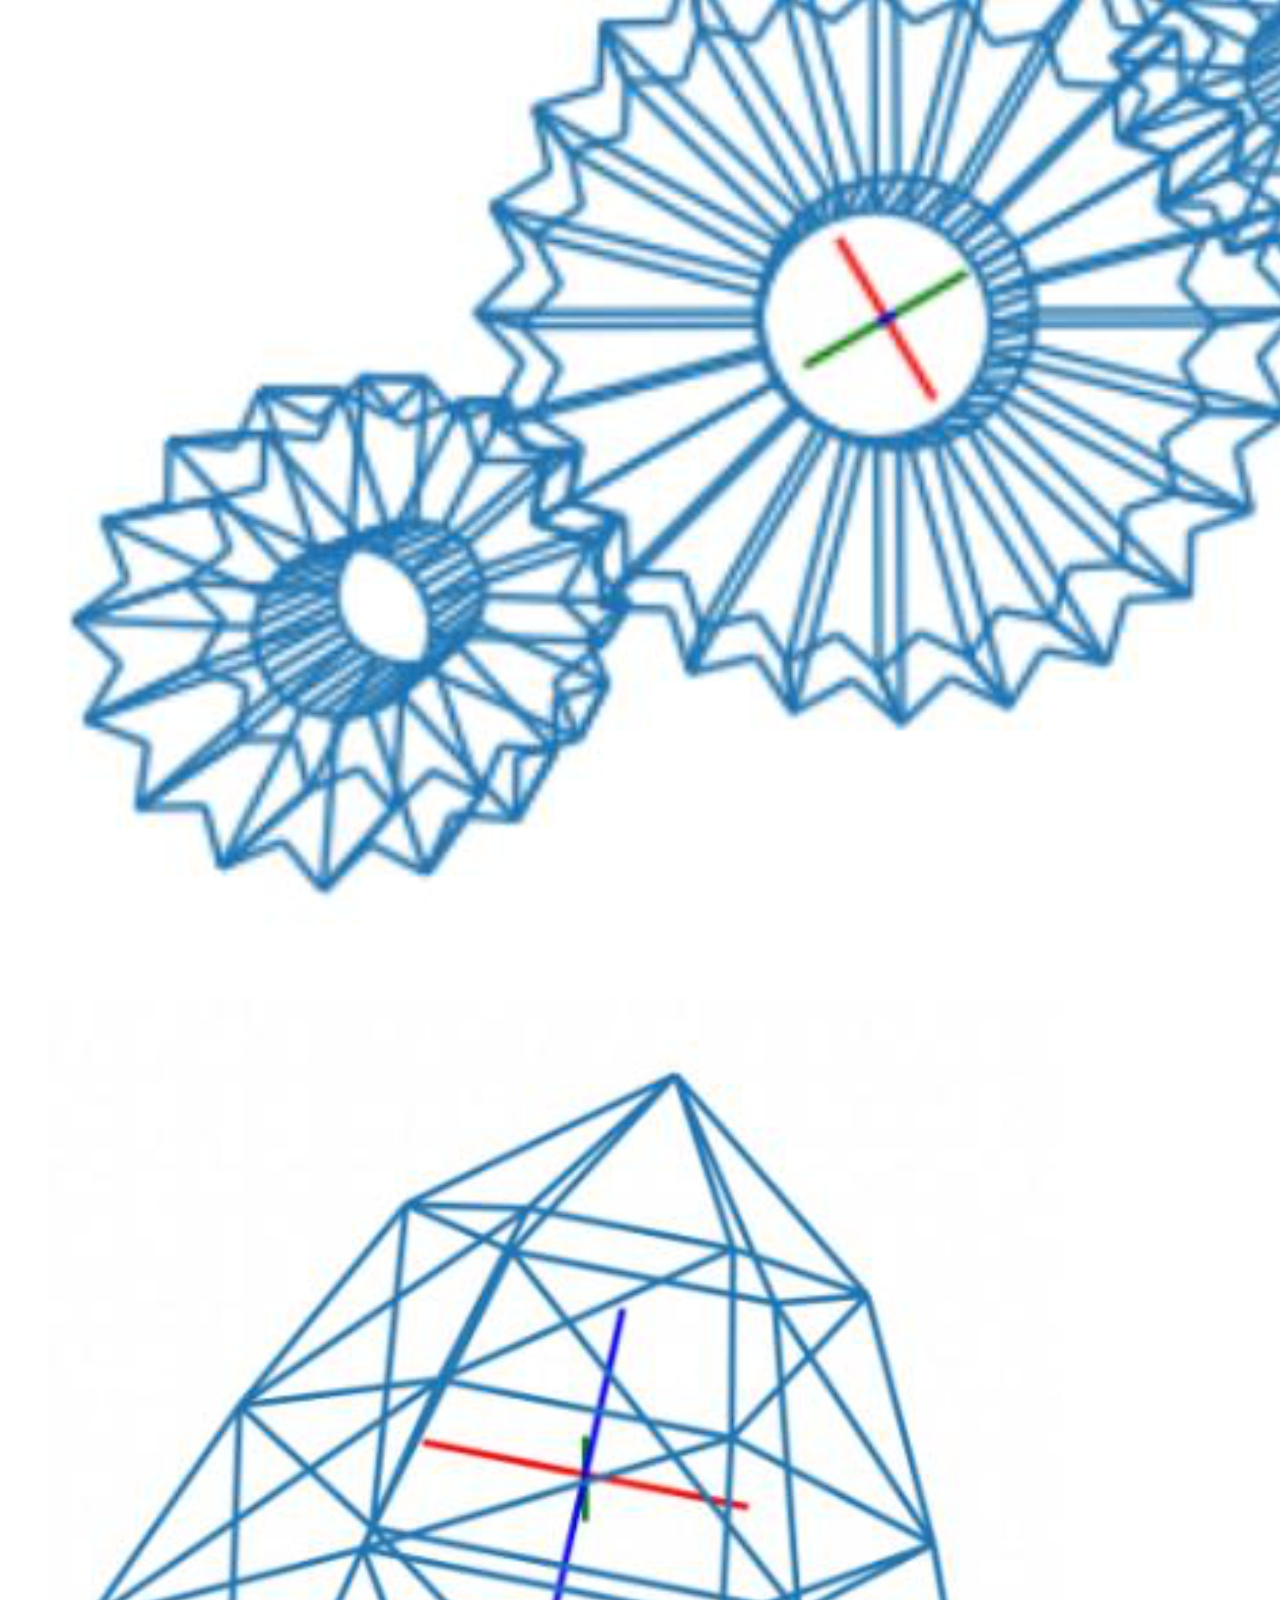
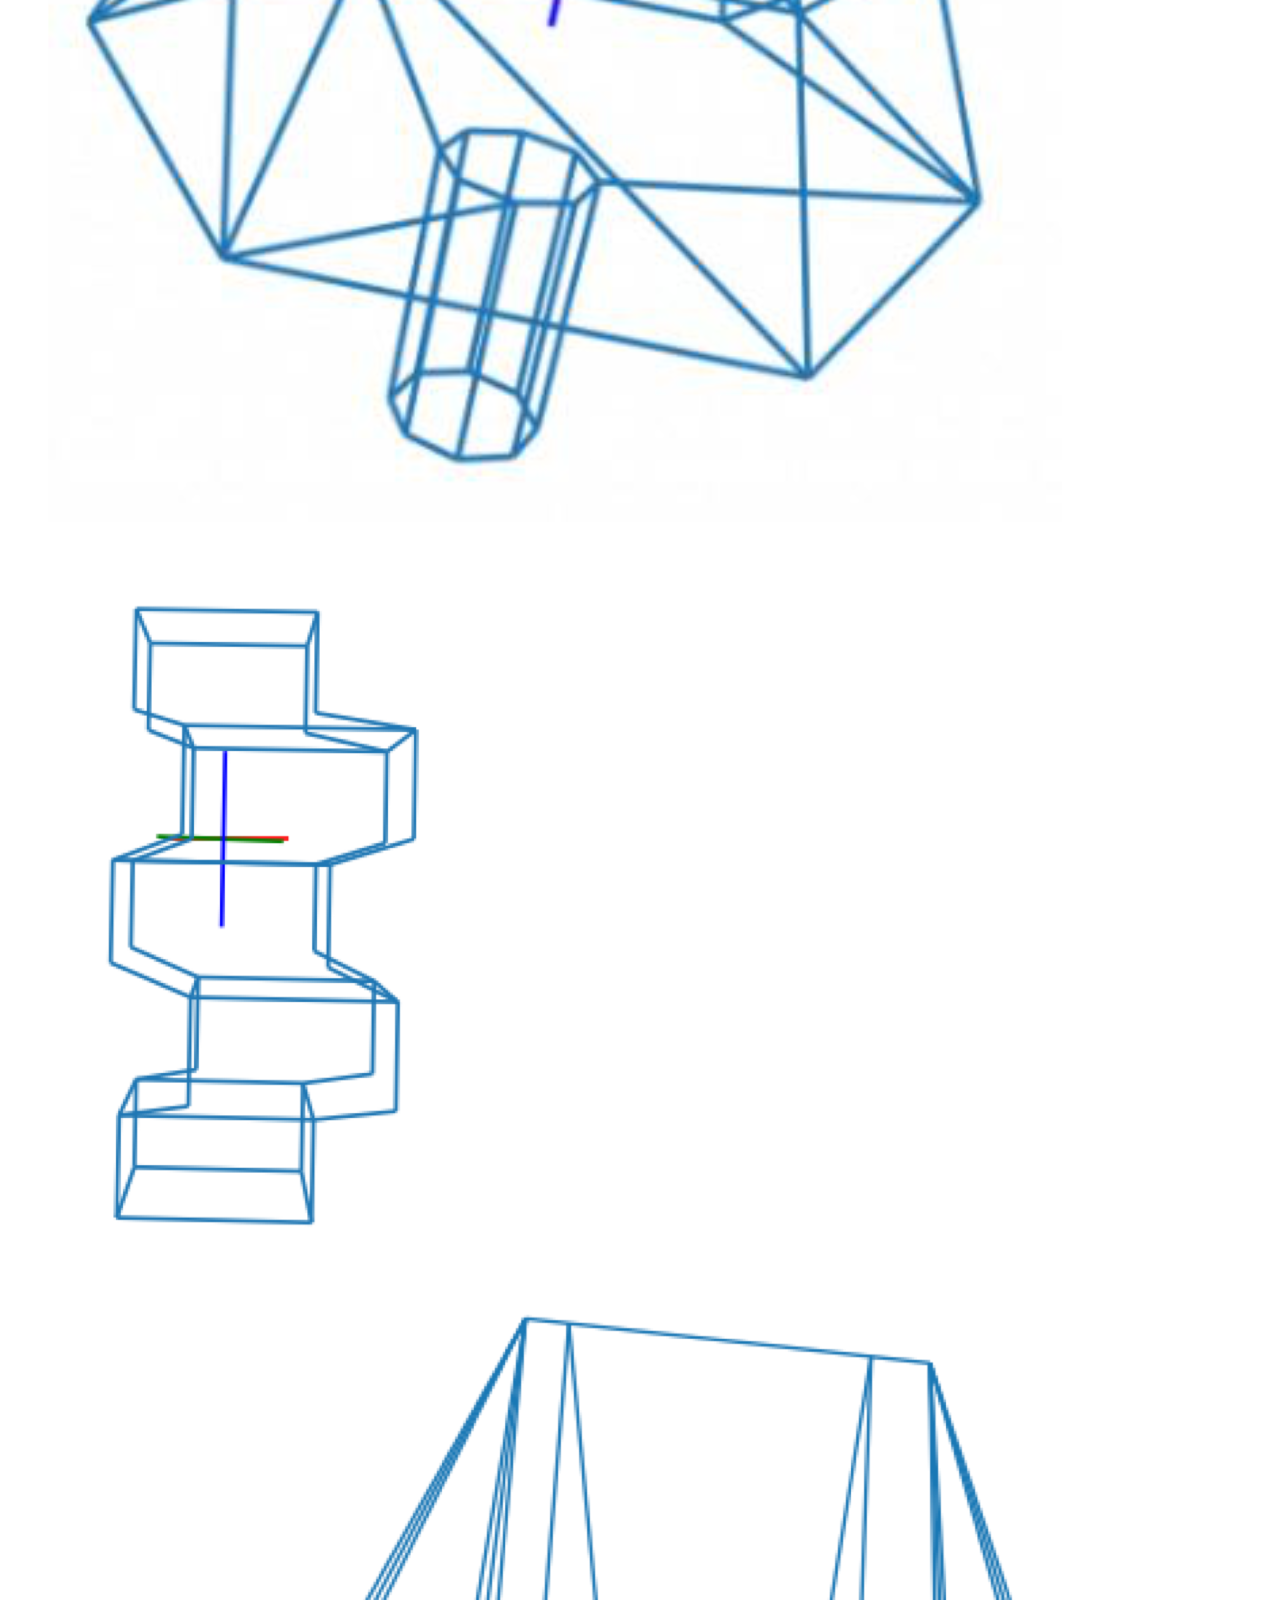
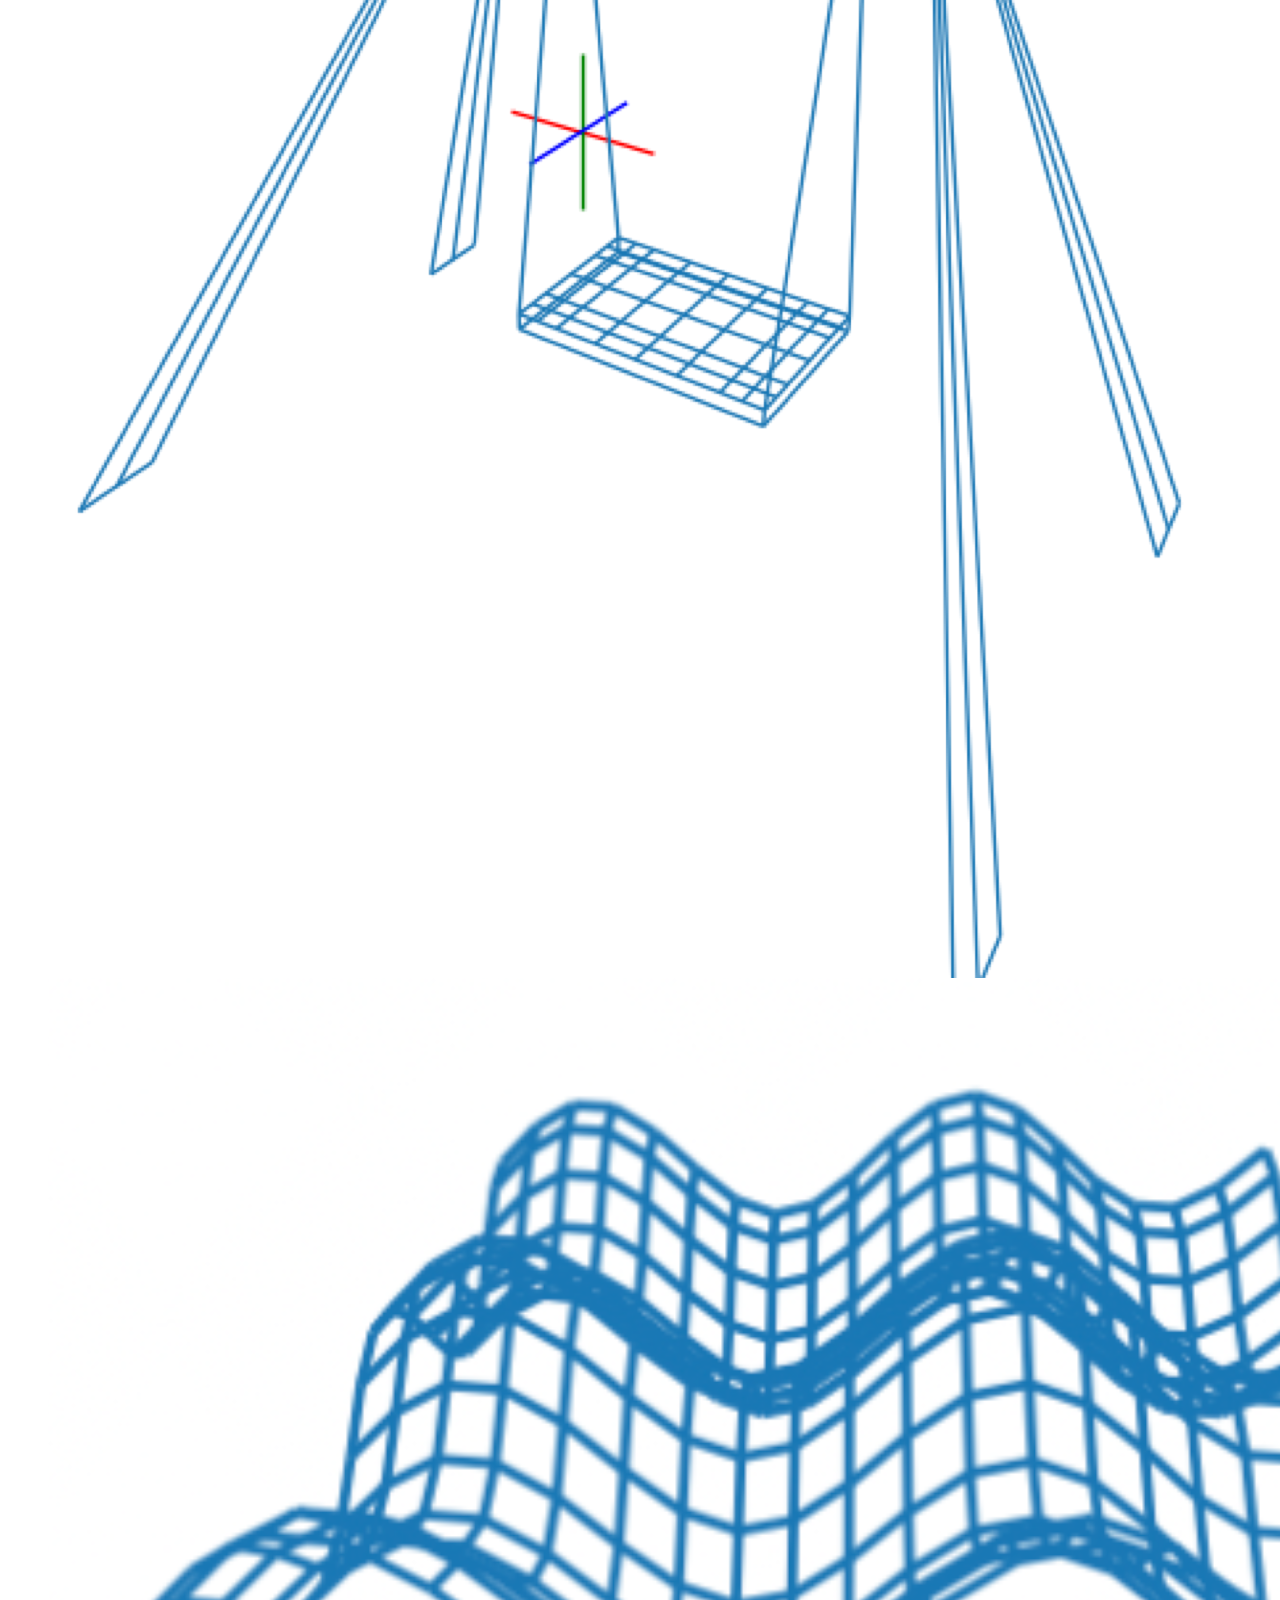
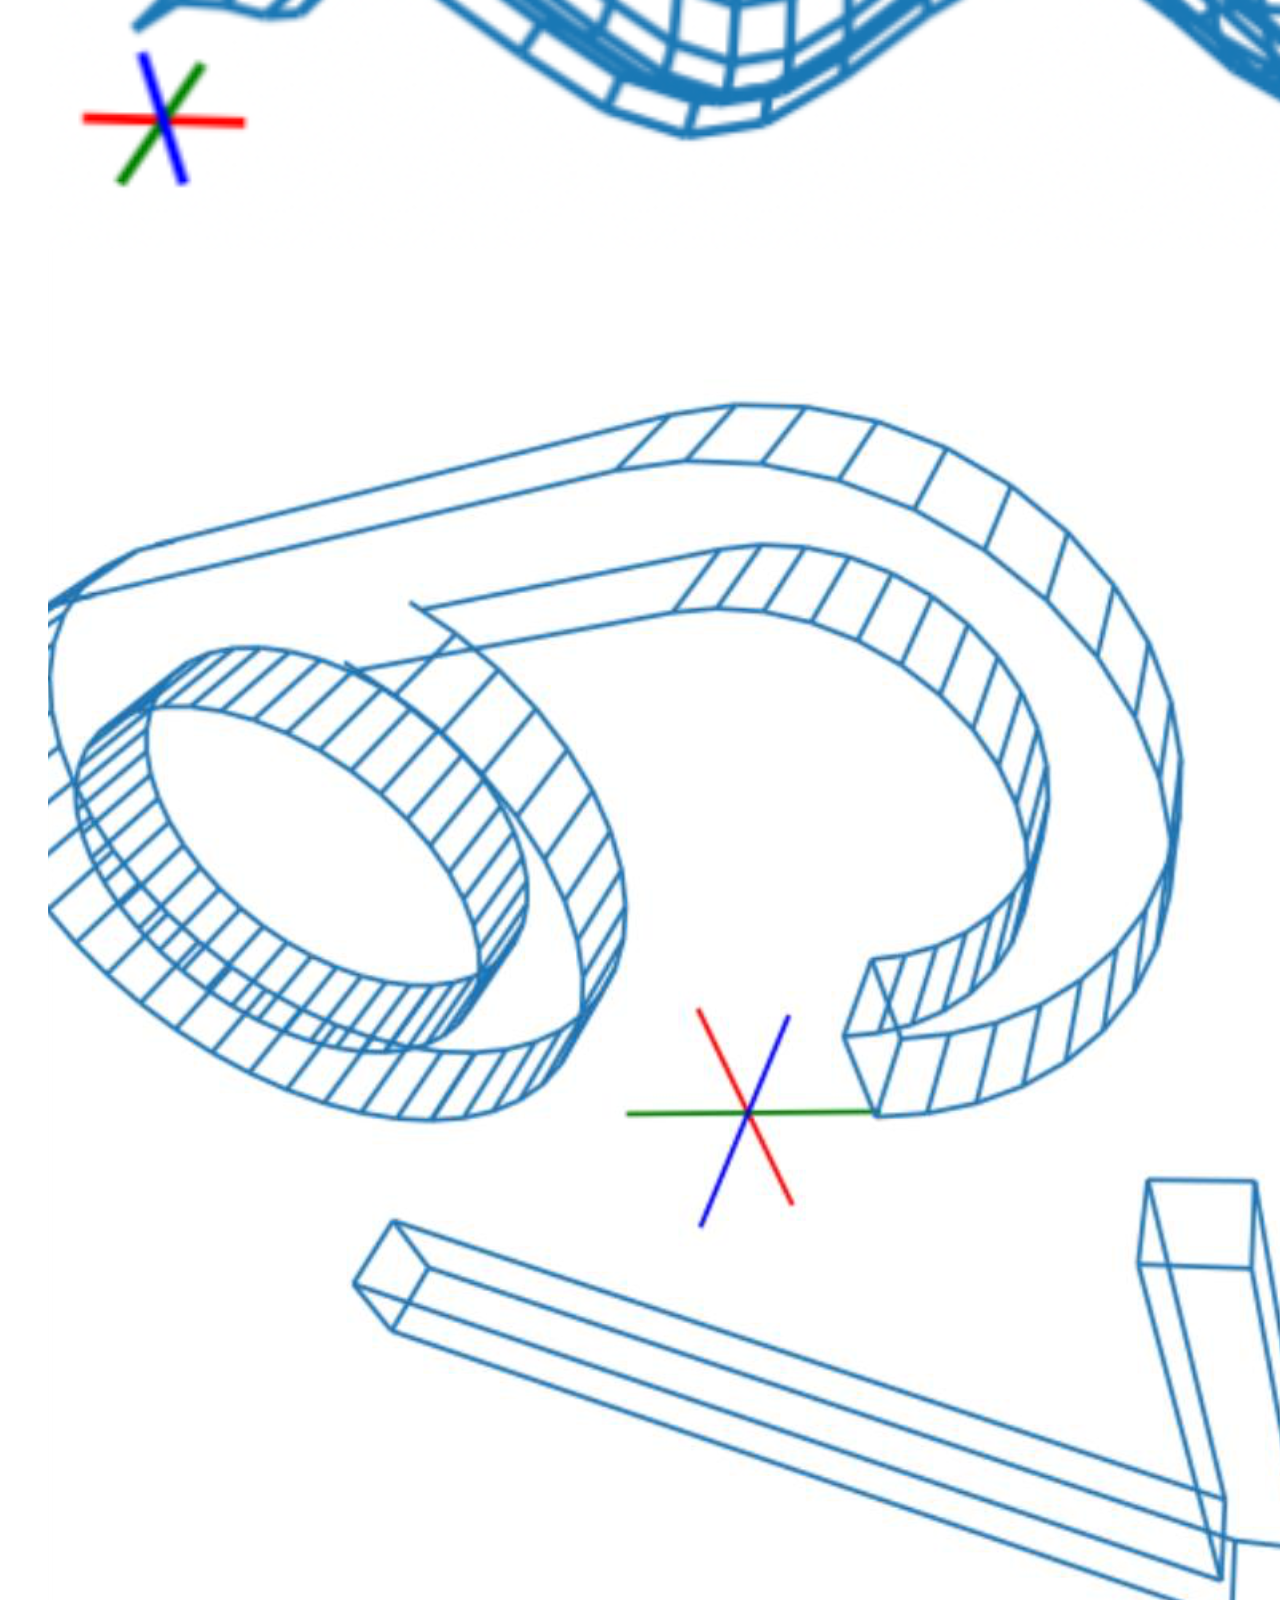
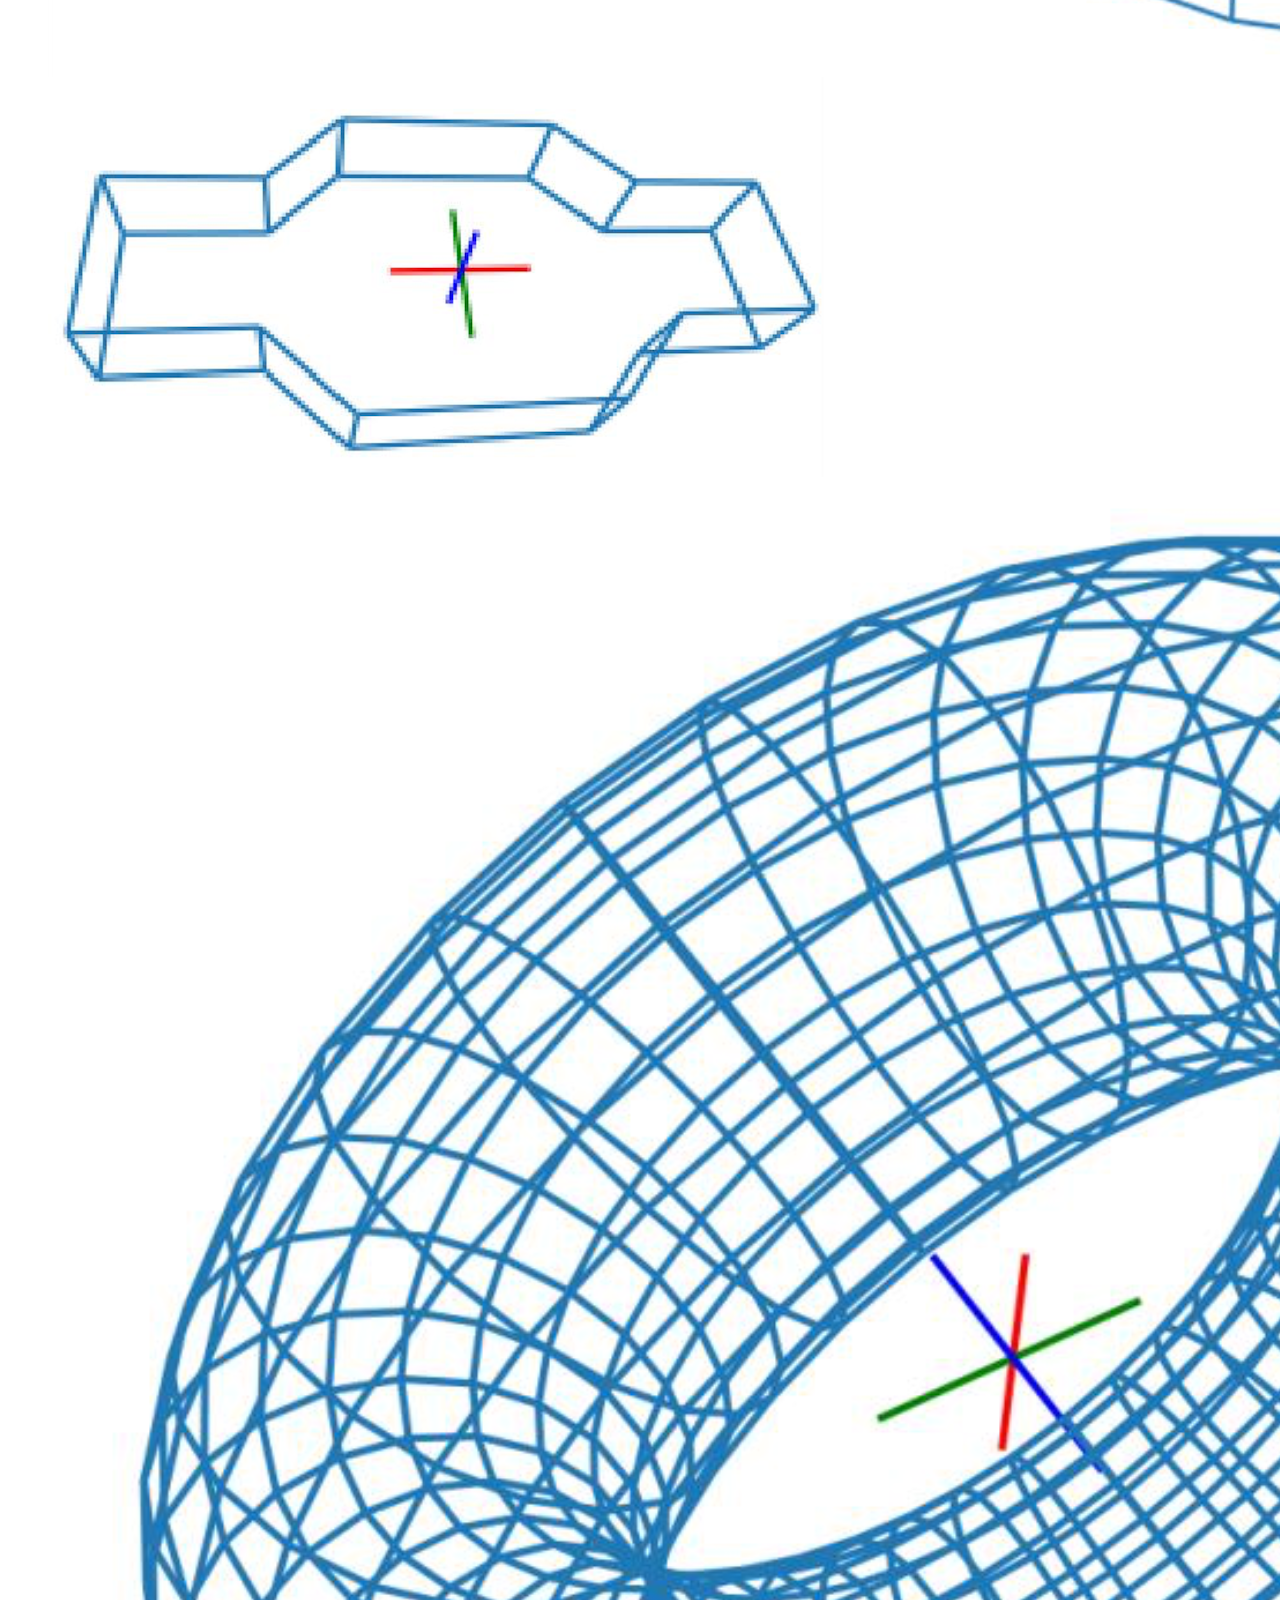
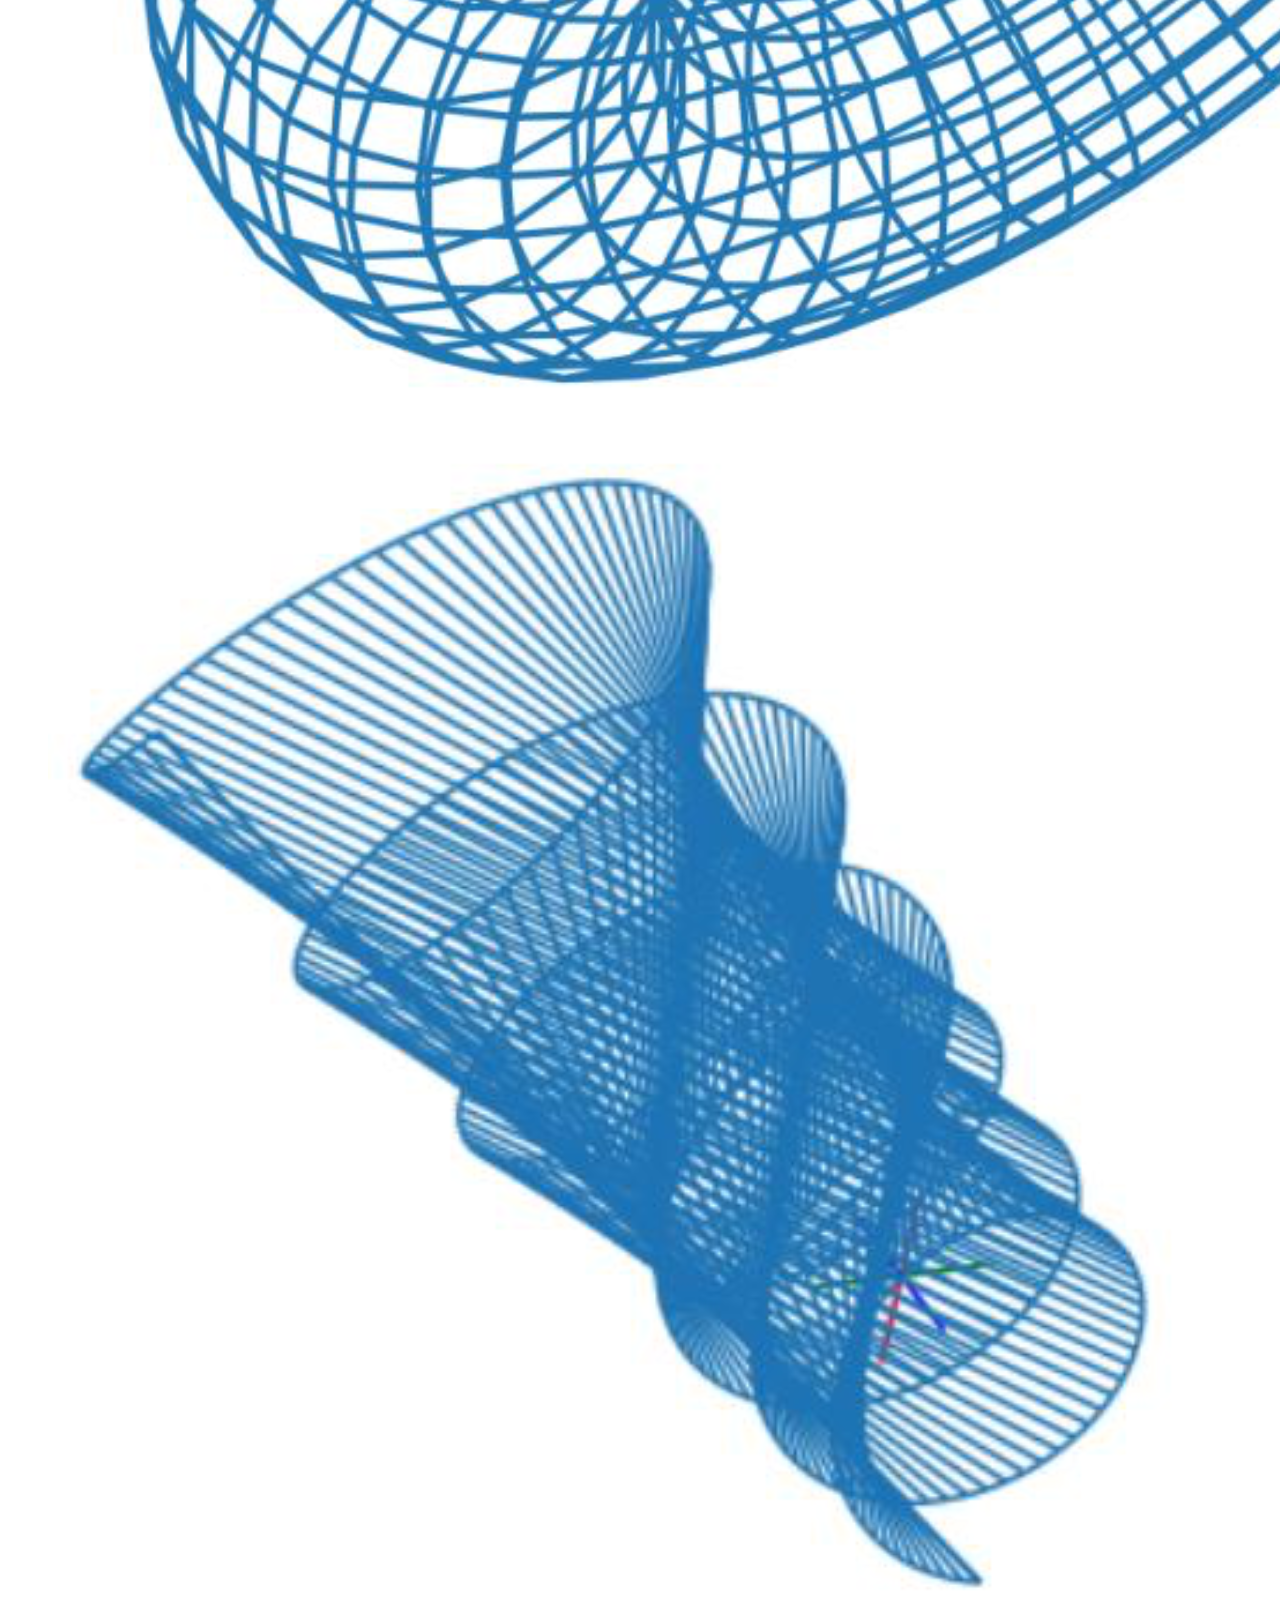
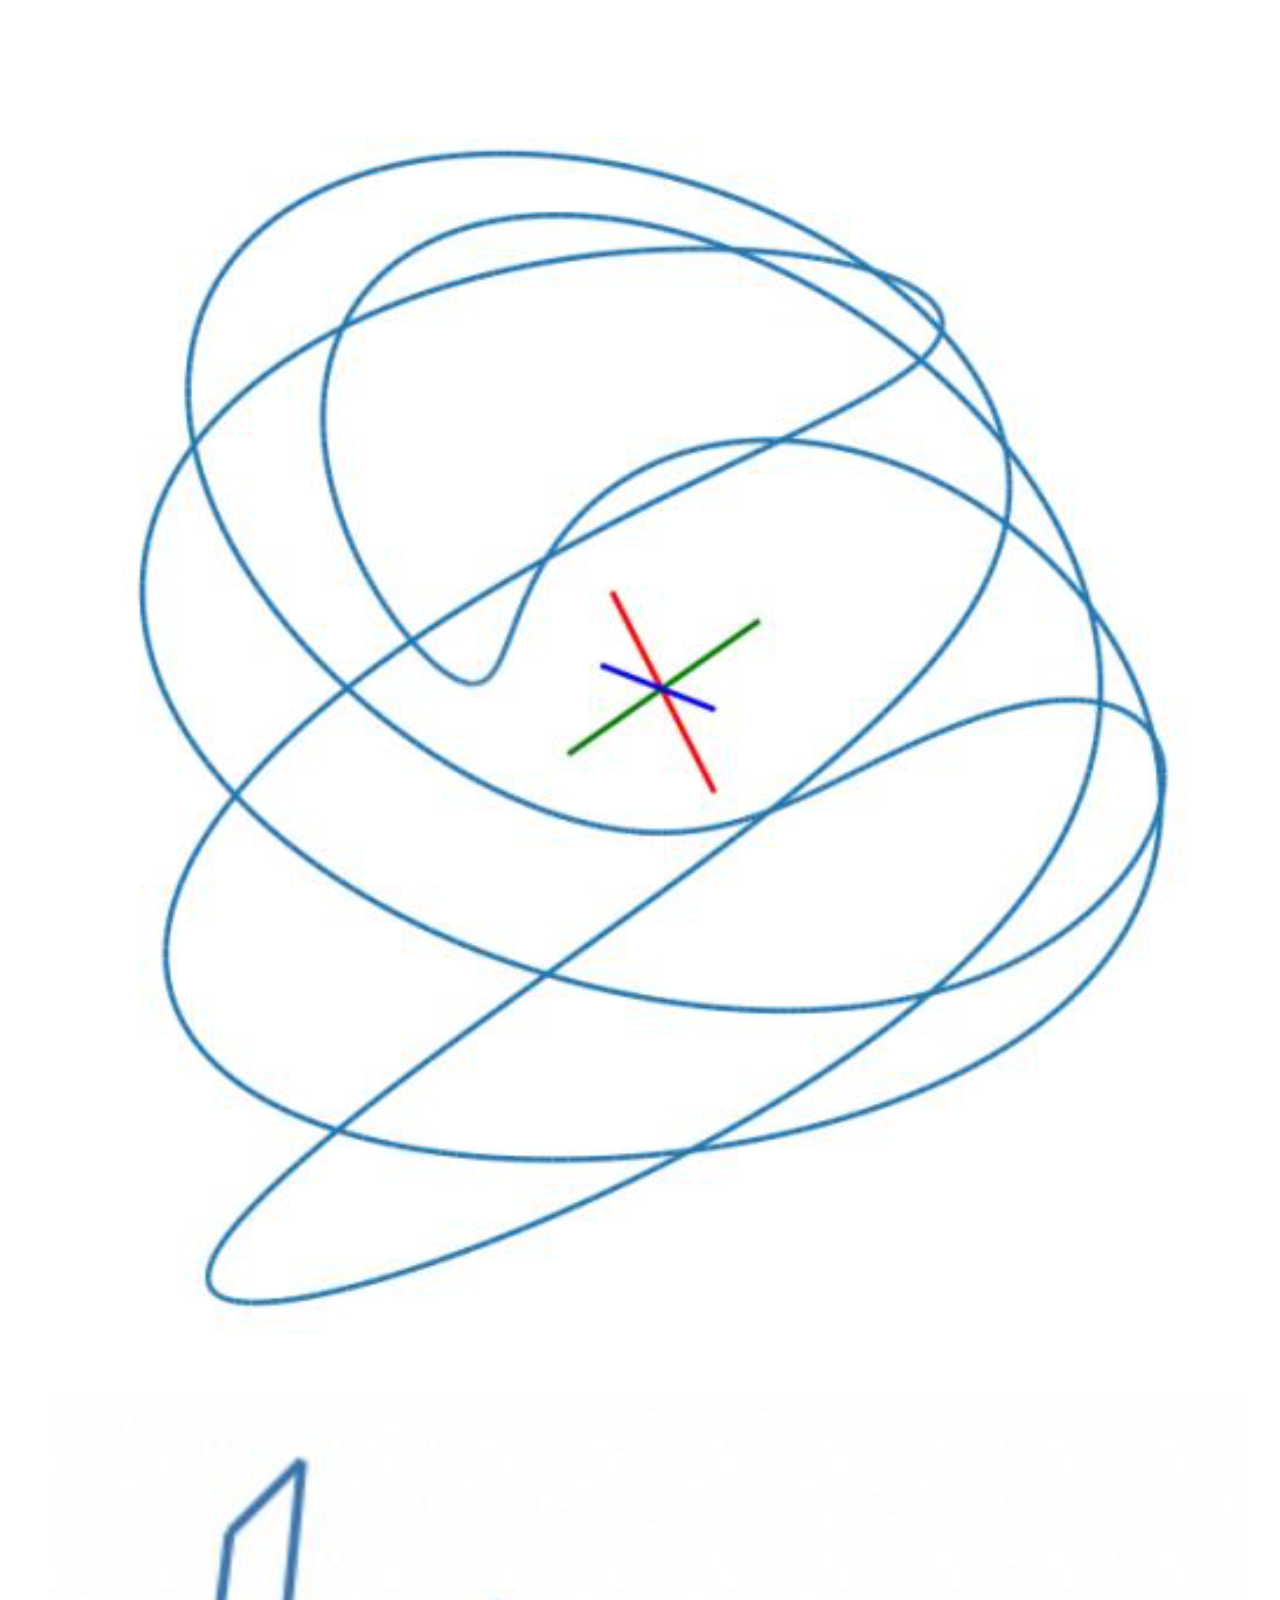
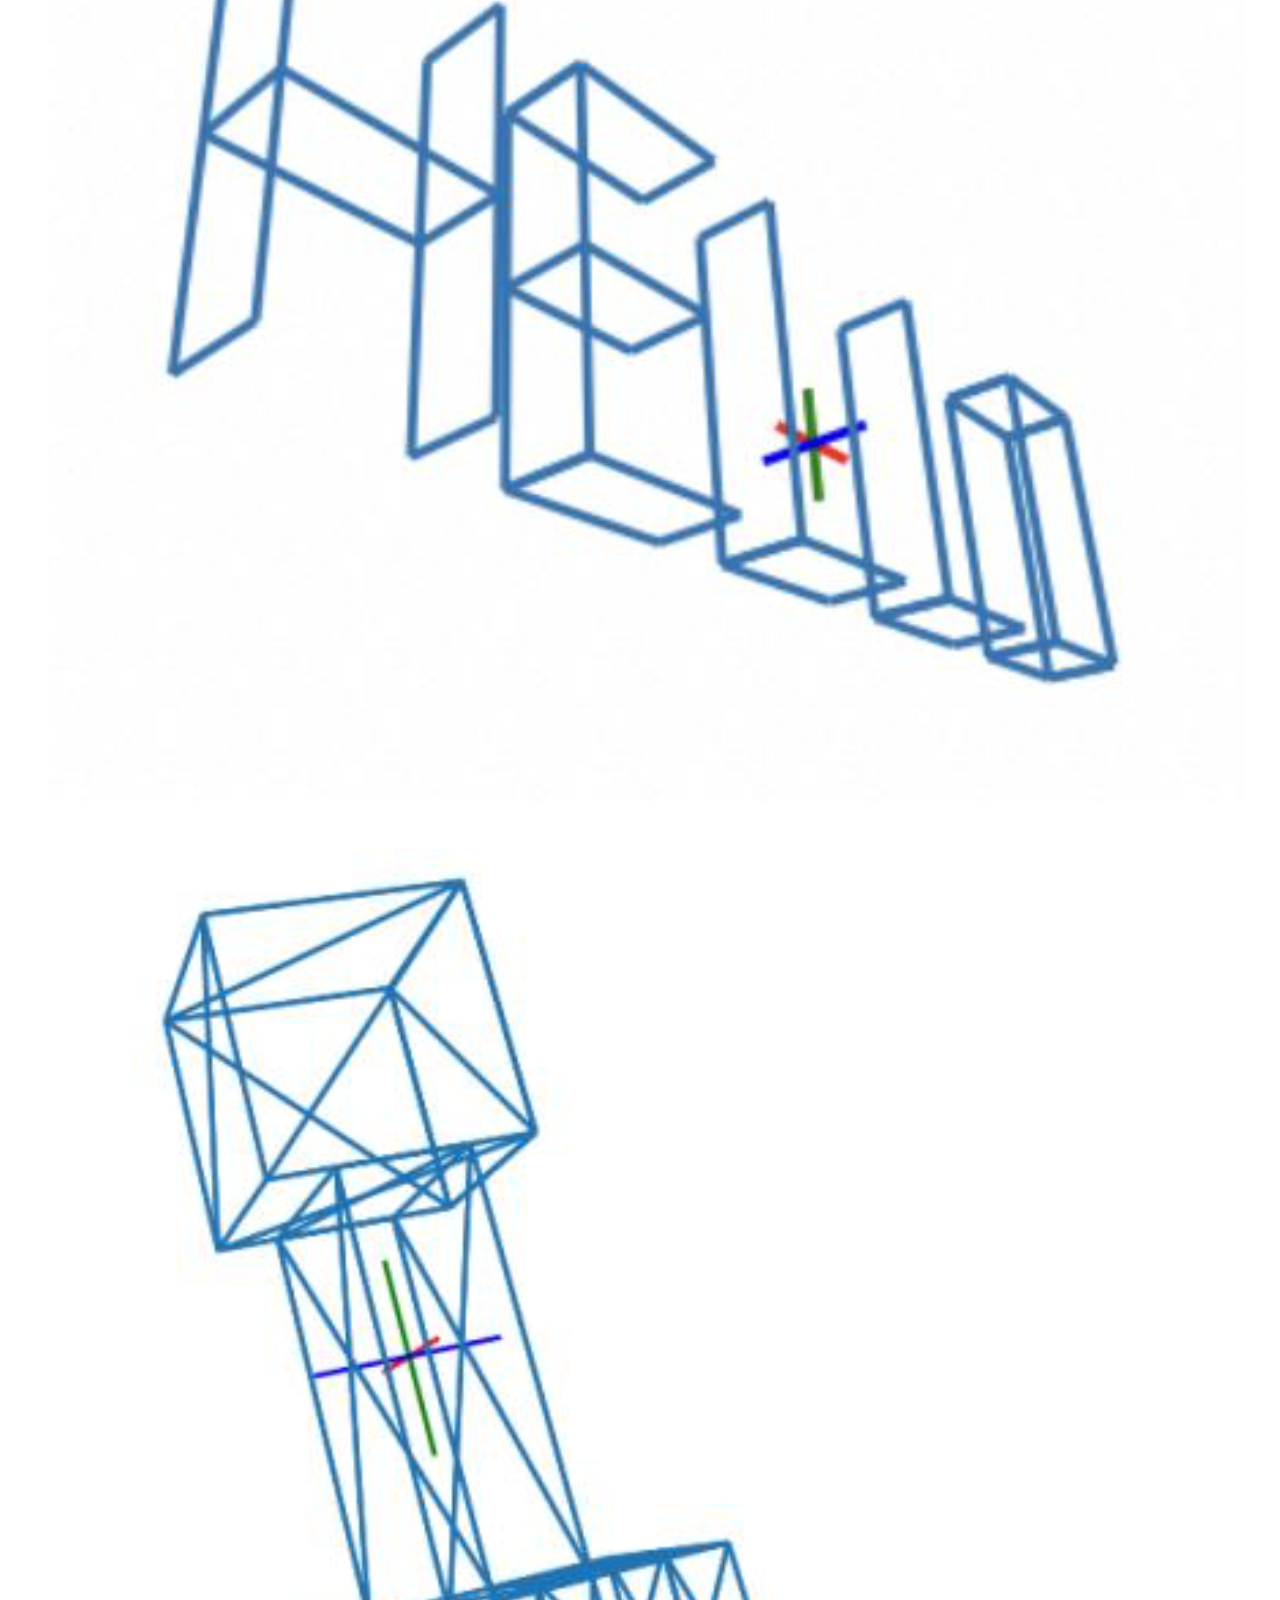
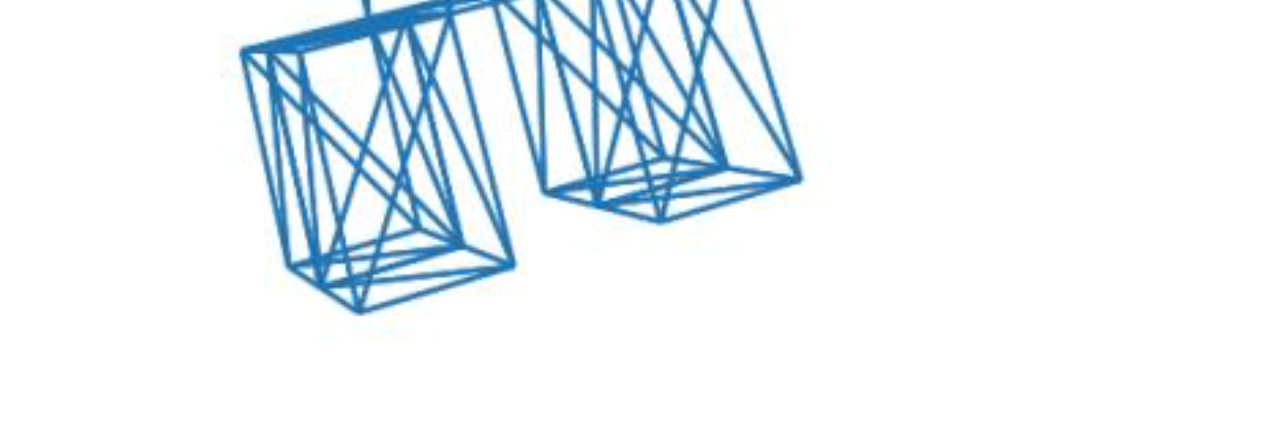
<file: Labs/4-lab/ec.html>
<html>
  <head>
    <title>Lab 4 Extra Credit Gallery</title>
  </head>
  <link rel="stylesheet" type="text/css" href="../../style.css" />
  <body>
    <h1>Lab 4 Extra Credit Gallery</h1>
    <p>
      <img src="ec/1.png">
      <img src="ec/2.png">
      <img src="ec/3.png">
      <img src="ec/4.png">
      <img src="ec/5.png">
      <img src="ec/6.png">
      <img src="ec/7.png">
      <img src="ec/8.png">
      <img src="ec/9.png">
      <img src="ec/10.png">
      <img src="ec/11.png">
      <img src="ec/12.png">
      <img src="ec/13.png">
    </p>
  </body>
</html>
</file>
<file: style.css>
/*

  //\\    //\\    //\\    //\\    //\\    Nathan Mull
 //  \\  //  \\  //  \\  //  \\  //  \\   Copyright 2025
//    \\//    \\//    \\//    \\//    \\  All rights reserved

*/

body {
    margin: 3em;
    max-width: 700px;
    line-height: 1.4;
}

a:link, a:visited {
    color: #1da4cc
}

tr, td, th {
    border: 1px solid black;
    padding: 0.3em;
}

table {
    width: 100%;
    border-collapse: collapse;
}
</file>
